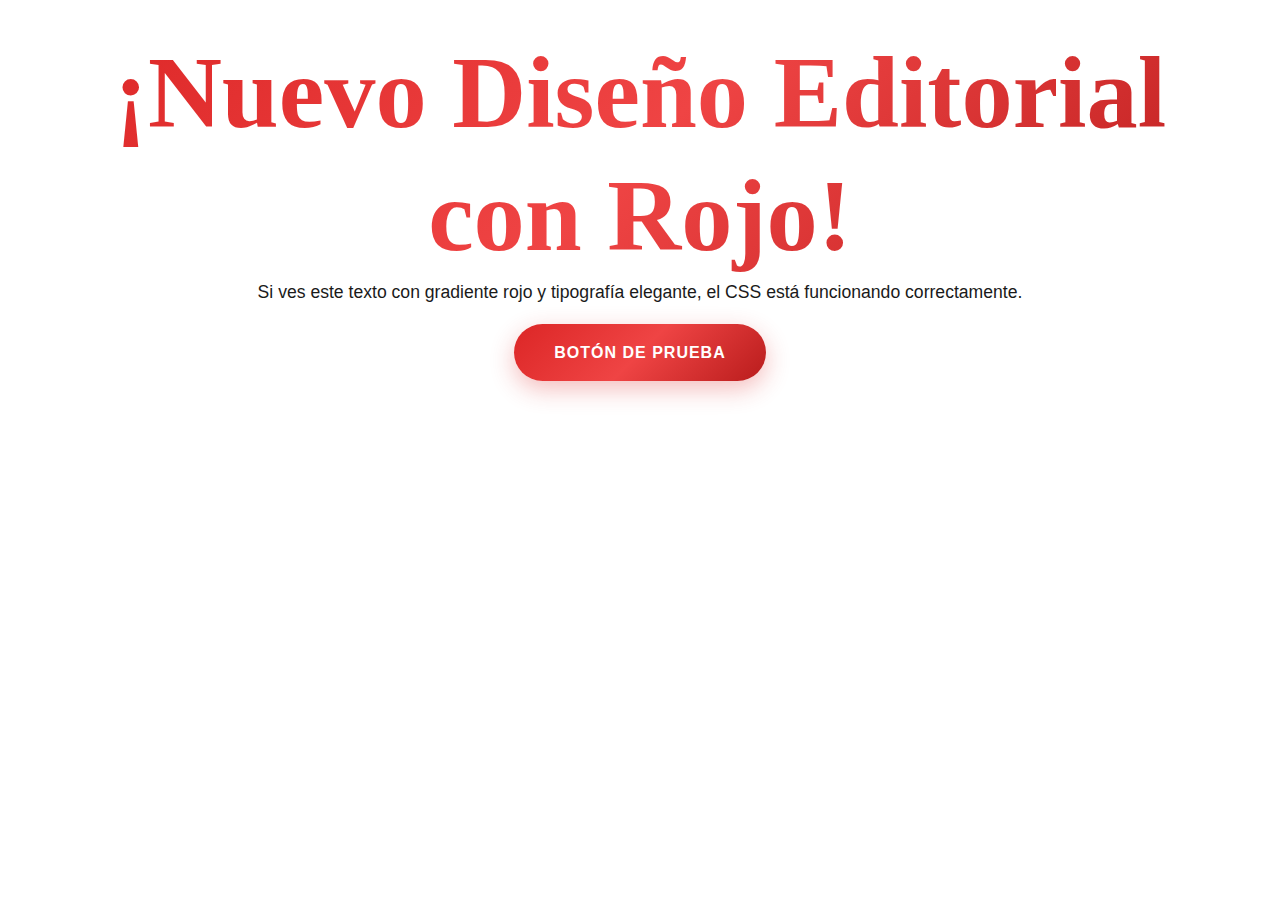
<file: test.html>
<!DOCTYPE html>
<html lang="es">
<head>
    <meta charset="UTF-8">
    <meta name="viewport" content="width=device-width, initial-scale=1.0">
    <title>Test - Nuevo Diseño</title>
    <link rel="stylesheet" href="styles.css">
</head>
<body>
    <div style="padding: 2rem; text-align: center;">
        <h1 style="background: linear-gradient(135deg, #dc2626 0%, #ef4444 50%, #b91c1c 100%); -webkit-background-clip: text; -webkit-text-fill-color: transparent; background-clip: text;">¡Nuevo Diseño Editorial con Rojo!</h1>
        <p>Si ves este texto con gradiente rojo y tipografía elegante, el CSS está funcionando correctamente.</p>
        <div class="btn-primary" style="display: inline-block; margin: 1rem;">Botón de Prueba</div>
    </div>
</body>
</html>
</file>
<file: styles.css>
/* ===== RESET Y BASE ===== */
* {
    margin: 0;
    padding: 0;
    box-sizing: border-box;
}

html {
    scroll-behavior: smooth;
}

body {
    font-family: 'Inter', sans-serif;
    line-height: 1.6;
    color: var(--text-primary);
    background-color: var(--bg-primary);
    overflow-x: hidden;
    -webkit-font-smoothing: antialiased;
    -moz-osx-font-smoothing: grayscale;
    text-rendering: optimizeLegibility;
    transition: all 0.3s ease;
}

/* ===== TIPOGRAFÍA ===== */
h1, h2, h3, h4, h5, h6 {
    font-family: 'Playfair Display', serif;
    font-weight: 700;
    line-height: 1.2;
}

h1 {
    font-size: clamp(3rem, 8vw, 8rem);
    font-weight: 900;
}

h2 {
    font-size: clamp(2rem, 5vw, 4rem);
}

h3 {
    font-size: clamp(1.5rem, 3vw, 2.5rem);
}

p {
    font-size: 1.1rem;
    line-height: 1.7;
}

/* ===== VARIABLES DE COLOR ===== */
:root {
    --accent-red: #dc2626;
    --accent-red-light: #ef4444;
    --accent-red-dark: #b91c1c;
    --accent-gradient: linear-gradient(135deg, #dc2626 0%, #ef4444 50%, #b91c1c 100%);
    --accent-gradient-hover: linear-gradient(135deg, #b91c1c 0%, #dc2626 50%, #ef4444 100%);
    
    /* Tema Claro */
    --bg-primary: #ffffff;
    --bg-secondary: #fafafa;
    --bg-tertiary: #f8f9fa;
    --text-primary: #1a1a1a;
    --text-secondary: #4a5568;
    --text-muted: #666;
    --border-color: rgba(0, 0, 0, 0.1);
    --shadow-color: rgba(0, 0, 0, 0.1);
    --nav-bg: rgba(255, 255, 255, 0.95);
    --card-bg: rgba(255, 255, 255, 0.95);
    --overlay-bg: rgba(0, 0, 0, 0.9);
}

/* ===== TEMA OSCURO COMPLETO ===== */

/* Tema Oscuro - Variables */
[data-theme="dark"] {
    --bg-primary: #0f0f0f;
    --bg-secondary: #1a1a1a;
    --bg-tertiary: #2a2a2a;
    --text-primary: #ffffff;
    --text-secondary: #e2e8f0;
    --text-muted: #a0aec0;
    --border-color: rgba(255, 255, 255, 0.1);
    --shadow-color: rgba(0, 0, 0, 0.3);
    --nav-bg: rgba(15, 15, 15, 0.95);
    --card-bg: rgba(26, 26, 26, 0.95);
    --overlay-bg: rgba(0, 0, 0, 0.95);
}

/* Tema Oscuro - Elementos Base */
[data-theme="dark"] body {
    background-color: var(--bg-primary);
    color: var(--text-primary);
}

[data-theme="dark"] .magazine-section {
    background-color: var(--bg-primary);
}

[data-theme="dark"] .section-container {
    background-color: var(--bg-primary);
}

/* Tema Oscuro - Navegación */
[data-theme="dark"] .nav-magazine {
    background: var(--nav-bg);
    border-bottom-color: var(--border-color);
}

[data-theme="dark"] .nav-menu {
    background: var(--nav-bg);
    border-top-color: var(--border-color);
}

[data-theme="dark"] .nav-link {
    color: var(--text-primary);
    border-bottom-color: var(--border-color);
}

[data-theme="dark"] .nav-toggle {
    background: var(--bg-secondary);
    border-color: var(--border-color);
}

[data-theme="dark"] .nav-toggle span {
    background: var(--text-primary);
}

[data-theme="dark"] .theme-toggle {
    background: var(--bg-secondary);
    border-color: var(--border-color);
}

/* Tema Oscuro - Portada */
[data-theme="dark"] .magazine-cover {
    background: var(--bg-primary);
}

[data-theme="dark"] .cover-background {
    background: var(--bg-secondary);
}

[data-theme="dark"] .cover-overlay {
    background: rgba(15, 15, 15, 0.8);
}

[data-theme="dark"] .cover-title {
    color: var(--text-primary);
}

[data-theme="dark"] .cover-subtitle {
    color: var(--text-secondary);
}

[data-theme="dark"] .cover-description {
    color: var(--text-secondary);
}

/* Tema Oscuro - Secciones */
[data-theme="dark"] .section-title {
    color: var(--text-primary);
}

[data-theme="dark"] .section-number {
    color: var(--accent-red);
}

/* Tema Oscuro - Biografía */
[data-theme="dark"] .bio-hero-content {
    background-color: var(--bg-primary);
}

[data-theme="dark"] .bio-hero-name {
    color: var(--text-primary);
}

[data-theme="dark"] .bio-hero-subtitle {
    color: var(--text-secondary);
}

[data-theme="dark"] .bio-hero-text {
    color: var(--text-secondary);
}

[data-theme="dark"] .bio-detail-item {
    background: var(--bg-secondary);
    border-color: var(--border-color);
}

[data-theme="dark"] .detail-content h4 {
    color: var(--text-primary);
}

[data-theme="dark"] .detail-content p {
    color: var(--text-secondary);
}

[data-theme="dark"] .stat-card {
    background: var(--bg-secondary);
    border-color: var(--border-color);
}

[data-theme="dark"] .stat-card .stat-label {
    color: var(--text-secondary);
}

[data-theme="dark"] .timeline-item {
    background: var(--bg-secondary);
    border-color: var(--border-color);
}

[data-theme="dark"] .timeline-content h4 {
    color: var(--text-primary);
}

[data-theme="dark"] .timeline-content p {
    color: var(--text-secondary);
}

/* Tema Oscuro - Filmografía */
[data-theme="dark"] .film-item {
    background: var(--bg-secondary);
    border-color: var(--border-color);
}

[data-theme="dark"] .film-info {
    background: var(--bg-secondary);
}

[data-theme="dark"] .film-title {
    color: var(--text-primary);
}

[data-theme="dark"] .film-role {
    color: var(--text-secondary);
}

[data-theme="dark"] .film-year {
    color: var(--text-secondary);
}

[data-theme="dark"] .film-platform {
    color: var(--text-secondary);
}

[data-theme="dark"] .film-episodes {
    color: var(--text-secondary);
}

[data-theme="dark"] .film-description {
    color: var(--text-secondary);
}

[data-theme="dark"] .film-image-placeholder {
    background: var(--bg-secondary);
    border-color: var(--border-color);
}

[data-theme="dark"] .placeholder-text {
    color: var(--text-secondary);
}

[data-theme="dark"] .placeholder-subtitle {
    color: var(--text-muted);
}

/* Tema Oscuro - Demo Reel */
[data-theme="dark"] .video-placeholder {
    background: var(--bg-secondary);
    border-color: var(--border-color);
}

[data-theme="dark"] .video-title {
    color: var(--text-primary);
}

[data-theme="dark"] .video-description {
    color: var(--text-secondary);
}

[data-theme="dark"] .video-item h4 {
    color: var(--text-primary);
}

[data-theme="dark"] .video-item p {
    color: var(--text-secondary);
}

/* Tema Oscuro - Galería */
[data-theme="dark"] .carousel-container {
    background: var(--bg-secondary);
    border-color: var(--border-color);
}

[data-theme="dark"] .carousel-counter {
    color: var(--text-secondary);
}

[data-theme="dark"] .dot {
    background: var(--border-color);
}

[data-theme="dark"] .dot:hover {
    background: var(--accent-red-light);
}

[data-theme="dark"] .dot.active {
    background: var(--accent-red);
}

/* Tema Oscuro - Descargables */
[data-theme="dark"] .download-item {
    background: var(--bg-secondary);
    border-color: var(--border-color);
}

[data-theme="dark"] .download-item h3 {
    color: var(--text-primary);
}

[data-theme="dark"] .download-item p {
    color: var(--text-secondary);
}

[data-theme="dark"] .download-icon {
    background: var(--accent-gradient);
    color: white;
}

/* Tema Oscuro - Prensa */
[data-theme="dark"] .quote-item {
    background: var(--bg-secondary);
    border-color: var(--border-color);
}

[data-theme="dark"] .quote-item blockquote {
    color: var(--text-primary);
}

[data-theme="dark"] .quote-item cite {
    color: var(--text-secondary);
}

[data-theme="dark"] .award-item {
    background: var(--bg-secondary);
    border-color: var(--border-color);
}

[data-theme="dark"] .award-title {
    color: var(--text-primary);
}

[data-theme="dark"] .award-event {
    color: var(--text-secondary);
}

[data-theme="dark"] .award-project {
    color: var(--text-secondary);
}

/* Tema Oscuro - Contacto */
[data-theme="dark"] .contact-item {
    background: var(--bg-secondary);
    border-color: var(--border-color);
}

[data-theme="dark"] .contact-item h3 {
    color: var(--text-primary);
}

[data-theme="dark"] .contact-info p {
    color: var(--text-secondary);
}

[data-theme="dark"] .contact-info a {
    color: var(--accent-red);
}

[data-theme="dark"] .contact-info a:hover {
    color: var(--accent-red-dark);
    background: rgba(220, 38, 38, 0.1);
}

[data-theme="dark"] .social-link {
    background: var(--bg-secondary);
    border-color: var(--border-color);
    color: var(--text-primary);
}

[data-theme="dark"] .social-link:hover {
    background: var(--accent-red);
    color: white;
}

/* Tema Oscuro - Footer */
[data-theme="dark"] .magazine-footer {
    background: var(--bg-secondary);
    border-top-color: var(--border-color);
}

[data-theme="dark"] .footer-content p {
    color: var(--text-secondary);
}

[data-theme="dark"] .mvgn-link {
    color: var(--accent-red);
}

[data-theme="dark"] .mvgn-link:hover {
    color: var(--accent-red-dark);
}

/* Tema Oscuro - Botones */
[data-theme="dark"] .btn-primary {
    background: var(--accent-red);
    color: white;
    border-color: var(--accent-red);
}

[data-theme="dark"] .btn-primary:hover {
    background: var(--accent-red-dark);
    border-color: var(--accent-red-dark);
}

[data-theme="dark"] .btn-secondary {
    background: transparent;
    color: var(--text-primary);
    border-color: var(--border-color);
}

[data-theme="dark"] .btn-secondary:hover {
    background: var(--bg-secondary);
    border-color: var(--accent-red);
}

[data-theme="dark"] .download-btn {
    background: var(--accent-red);
    color: white;
    border-color: var(--accent-red);
}

[data-theme="dark"] .download-btn:hover {
    background: var(--accent-red-dark);
    border-color: var(--accent-red-dark);
}

/* Tema Oscuro - Enlaces */
[data-theme="dark"] .film-link {
    background: var(--bg-secondary);
    border-color: var(--border-color);
    color: var(--text-primary);
}

[data-theme="dark"] .film-link:hover {
    background: var(--accent-red);
    color: white;
}

/* Tema Oscuro - Overlays y Efectos */
[data-theme="dark"] .bio-hero-overlay {
    background: rgba(15, 15, 15, 0.3);
}

[data-theme="dark"] .film-overlay {
    background: rgba(15, 15, 15, 0.7);
}

[data-theme="dark"] .parallax-overlay {
    background: rgba(15, 15, 15, 0.9);
}

/* Tema Oscuro - Sombras */
[data-theme="dark"] .magazine-section::before,
[data-theme="dark"] .magazine-section::after {
    background: var(--shadow-color);
}

/* Tema Oscuro - Transiciones */
[data-theme="dark"] * {
    transition: background-color 0.3s ease, color 0.3s ease, border-color 0.3s ease;
}

/* ===== PARALLAX BASE ===== */
.parallax-section {
    position: relative;
    overflow: hidden;
}

.parallax-bg {
    position: absolute;
    top: 0;
    left: 0;
    width: 100%;
    height: 120%;
    background-size: cover;
    background-position: center;
    background-attachment: fixed;
    z-index: -1;
    transform: translateZ(0);
}

.parallax-content {
    position: relative;
    z-index: 2;
}

.parallax-overlay {
    position: absolute;
    top: 0;
    left: 0;
    width: 100%;
    height: 100%;
    background: rgba(255, 255, 255, 0.9);
    z-index: 1;
}

.parallax-dark-overlay {
    position: absolute;
    top: 0;
    left: 0;
    width: 100%;
    height: 100%;
    background: rgba(26, 26, 26, 0.8);
    z-index: 1;
}

/* ===== NAVEGACIÓN ===== */
.nav-magazine {
    position: fixed;
    top: 0;
    left: 0;
    right: 0;
    z-index: 1000;
    background: var(--nav-bg);
    backdrop-filter: blur(20px);
    border-bottom: 1px solid var(--border-color);
    transition: all 0.3s ease;
}

.nav-container {
    max-width: 1400px;
    margin: 0 auto;
    padding: 1rem 2rem;
    display: flex;
    justify-content: space-between;
    align-items: center;
}

.nav-logo .logo-text {
    font-family: 'Space Grotesk', sans-serif;
    font-size: 1.5rem;
    font-weight: 700;
    color: var(--text-primary);
    text-decoration: none;
}

.nav-menu {
    display: flex;
    gap: 2rem;
    align-items: center;
}

/* Menú móvil */
@media (max-width: 768px) {
    .nav-menu {
        position: fixed;
        top: 100%;
        left: 0;
        right: 0;
        background: rgba(255, 255, 255, 0.98);
        backdrop-filter: blur(20px);
        flex-direction: column;
        gap: 0;
        padding: 2rem 0;
        box-shadow: 0 10px 30px rgba(0, 0, 0, 0.1);
        transform: translateY(-100%);
        opacity: 0;
        visibility: hidden;
        transition: all 0.3s ease;
        border-top: 1px solid rgba(0, 0, 0, 0.1);
    }
    
    .nav-menu.active {
        transform: translateY(0);
        opacity: 1;
        visibility: visible;
    }
    
    .nav-link {
        width: 100%;
        padding: 1rem 2rem;
        text-align: center;
        border-bottom: 1px solid rgba(0, 0, 0, 0.05);
        font-size: 1.1rem;
    }
    
    .nav-link:last-child {
        border-bottom: none;
    }
    
    .nav-link:hover {
        background: rgba(220, 38, 38, 0.05);
    }
}

.nav-link {
    font-family: 'Space Grotesk', sans-serif;
    font-size: 0.9rem;
    font-weight: 500;
    text-decoration: none;
    color: var(--text-primary);
    text-transform: uppercase;
    letter-spacing: 0.5px;
    transition: all 0.3s ease;
    position: relative;
}

.nav-link:hover {
    color: var(--accent-red);
}

.nav-link::after {
    content: '';
    position: absolute;
    bottom: -5px;
    left: 0;
    width: 0;
    height: 2px;
    background: var(--accent-gradient);
    transition: width 0.3s ease;
}

.nav-link:hover::after {
    width: 100%;
}

.nav-toggle {
    display: none;
    flex-direction: column;
    cursor: pointer;
    gap: 4px;
    padding: 0.5rem;
    border-radius: 4px;
    transition: background 0.3s ease;
}

.nav-toggle:hover {
    background: rgba(0, 0, 0, 0.05);
}

.nav-toggle span {
    width: 25px;
    height: 3px;
    background: var(--text-primary);
    transition: all 0.3s ease;
    border-radius: 2px;
}

.nav-toggle.active span:nth-child(1) {
    transform: rotate(45deg) translate(5px, 5px);
}

.nav-toggle.active span:nth-child(2) {
    opacity: 0;
}

.nav-toggle.active span:nth-child(3) {
    transform: rotate(-45deg) translate(7px, -6px);
}

/* ===== BOTÓN DE TEMA ===== */
.theme-toggle {
    background: none;
    border: none;
    cursor: pointer;
    width: 40px;
    height: 40px;
    border-radius: 50%;
    display: flex;
    align-items: center;
    justify-content: center;
    transition: all 0.3s ease;
    position: relative;
    overflow: hidden;
    background: var(--card-bg);
    border: 2px solid var(--border-color);
    box-shadow: 0 2px 10px var(--shadow-color);
}

.theme-toggle:hover {
    transform: translateY(-2px);
    box-shadow: 0 4px 20px var(--shadow-color);
    background: var(--bg-tertiary);
}

.theme-toggle:active {
    transform: translateY(0);
}

.theme-icon {
    width: 20px;
    height: 20px;
    color: var(--text-primary);
    transition: all 0.3s ease;
    position: absolute;
}

.sun-icon {
    opacity: 1;
    transform: rotate(0deg);
}

.moon-icon {
    opacity: 0;
    transform: rotate(-90deg);
}

/* Tema oscuro activo */
[data-theme="dark"] .sun-icon {
    opacity: 0;
    transform: rotate(90deg);
}

[data-theme="dark"] .moon-icon {
    opacity: 1;
    transform: rotate(0deg);
}

/* Responsive para el botón de tema */
@media (max-width: 768px) {
    .theme-toggle {
        position: fixed;
        top: 1rem;
        right: 1rem;
        z-index: 1001;
        width: 44px;
        height: 44px;
    }
}

/* ===== PORTADA REDISEÑADA ===== */

/* Portada Principal - Diseño Moderno */
.magazine-cover {
    position: relative;
    min-height: 100vh;
    background: linear-gradient(135deg, var(--bg-primary) 0%, var(--bg-secondary) 100%);
    overflow: hidden;
    display: flex;
    align-items: center;
    justify-content: center;
}

/* Fondo Dinámico con Patrón */
.cover-background {
    position: absolute;
    top: 0;
    left: 0;
    width: 100%;
    height: 100%;
    background: 
        radial-gradient(circle at 20% 80%, rgba(220, 38, 38, 0.1) 0%, transparent 50%),
        radial-gradient(circle at 80% 20%, rgba(220, 38, 38, 0.05) 0%, transparent 50%),
        linear-gradient(135deg, var(--bg-primary) 0%, var(--bg-secondary) 100%);
    z-index: 1;
}

/* Overlay con Efecto de Profundidad */
.cover-overlay {
    position: absolute;
    top: 0;
    left: 0;
    width: 100%;
    height: 100%;
    background: 
        linear-gradient(45deg, transparent 30%, rgba(220, 38, 38, 0.03) 50%, transparent 70%),
        linear-gradient(-45deg, transparent 30%, rgba(220, 38, 38, 0.02) 50%, transparent 70%);
    z-index: 2;
    animation: overlayShift 20s ease-in-out infinite;
}

@keyframes overlayShift {
    0%, 100% { transform: translateX(0) translateY(0); }
    25% { transform: translateX(-10px) translateY(-5px); }
    50% { transform: translateX(5px) translateY(-10px); }
    75% { transform: translateX(-5px) translateY(5px); }
}

/* Contenido Principal */
.cover-content {
    position: relative;
    z-index: 10;
    width: 100%;
    max-width: 1400px;
    margin: 0 auto;
    padding: 2rem;
    display: flex;
    align-items: center;
    justify-content: space-between;
    gap: 4rem;
}

/* Grid de Contenido Mejorado */
.cover-grid {
    display: grid;
    grid-template-columns: 1fr 1fr;
    gap: 4rem;
    align-items: center;
    width: 100%;
}

/* Lado Izquierdo - Información */
.cover-left {
    display: flex;
    flex-direction: column;
    gap: 2.5rem;
    position: relative;
    justify-content: center;
    min-height: 60vh;
    padding-top: 2rem;
}

/* Título Principal Rediseñado */
.cover-title {
    font-family: 'Playfair Display', serif;
    font-weight: 900;
    line-height: 0.9;
    margin-bottom: 2rem;
    position: relative;
    text-align: left;
}

.title-line {
    display: block;
    font-size: clamp(3.5rem, 8vw, 6rem);
    color: var(--text-primary);
    position: relative;
    overflow: hidden;
    margin: 0;
    padding: 0;
}

.title-line:nth-child(1) {
    animation: slideInLeft 1.2s ease-out 0.3s both;
}

.title-line:nth-child(2) {
    animation: slideInLeft 1.2s ease-out 0.6s both;
    color: var(--accent-red);
    margin-left: 0;
}

@keyframes slideInLeft {
    from {
        transform: translateX(-100%);
        opacity: 0;
    }
    to {
        transform: translateX(0);
        opacity: 1;
    }
}

/* Subtítulo Mejorado */
.cover-subtitle {
    font-family: 'Space Grotesk', sans-serif;
    font-size: clamp(1.2rem, 2.5vw, 1.8rem);
    font-weight: 500;
    color: var(--text-secondary);
    margin-bottom: 2rem;
    position: relative;
    animation: fadeInUp 1s ease-out 0.9s both;
}

@keyframes fadeInUp {
    from {
        transform: translateY(30px);
        opacity: 0;
    }
    to {
        transform: translateY(0);
        opacity: 1;
    }
}

/* Descripción Rediseñada */
.cover-description {
    max-width: 500px;
    margin-bottom: 3rem;
    animation: fadeInUp 1s ease-out 1.2s both;
}

.cover-description p {
    font-size: 1.1rem;
    line-height: 1.8;
    color: var(--text-secondary);
    font-weight: 400;
    position: relative;
    padding-left: 2rem;
}

.cover-description p::before {
    content: '';
    position: absolute;
    left: 0;
    top: 0.5rem;
    width: 3px;
    height: calc(100% - 1rem);
    background: var(--accent-red);
    border-radius: 2px;
}

/* Acciones Mejoradas */
.cover-actions {
    display: flex;
    gap: 1.5rem;
    animation: fadeInUp 1s ease-out 1.5s both;
}

.btn-primary, .btn-secondary {
    padding: 1rem 2.5rem;
    font-family: 'Space Grotesk', sans-serif;
    font-size: 1rem;
    font-weight: 600;
    text-transform: uppercase;
    letter-spacing: 1px;
    border-radius: 50px;
    text-decoration: none;
    transition: all 0.3s ease;
    position: relative;
    overflow: hidden;
    display: inline-flex;
    align-items: center;
    gap: 0.5rem;
}

.btn-primary {
    background: var(--accent-gradient);
    color: white;
    border: none;
    box-shadow: 0 8px 25px rgba(220, 38, 38, 0.3);
}

.btn-primary::before {
    content: '';
    position: absolute;
    top: 0;
    left: -100%;
    width: 100%;
    height: 100%;
    background: linear-gradient(90deg, transparent, rgba(255, 255, 255, 0.2), transparent);
    transition: left 0.5s ease;
}

.btn-primary:hover::before {
    left: 100%;
}

.btn-primary:hover {
    transform: translateY(-3px);
    box-shadow: 0 12px 35px rgba(220, 38, 38, 0.4);
}

.btn-secondary {
    background: transparent;
    color: var(--text-primary);
    border: 2px solid var(--border-color);
    position: relative;
}

.btn-secondary::before {
    content: '';
    position: absolute;
    top: 0;
    left: 0;
    width: 0;
    height: 100%;
    background: var(--accent-red);
    transition: width 0.3s ease;
    z-index: -1;
}

.btn-secondary:hover::before {
    width: 100%;
}

.btn-secondary:hover {
    color: white;
    border-color: var(--accent-red);
    transform: translateY(-3px);
    box-shadow: 0 8px 25px rgba(220, 38, 38, 0.2);
}

/* Lado Derecho - Imagen */
.cover-right {
    display: flex;
    justify-content: center;
    align-items: center;
    position: relative;
}

.cover-image {
    position: relative;
    width: 400px;
    height: 500px;
    border-radius: 20px;
    overflow: hidden;
    box-shadow: 
        0 20px 40px rgba(0, 0, 0, 0.3),
        0 0 0 1px rgba(220, 38, 38, 0.1);
    animation: imageFloat 1s ease-out 1.8s both;
}

@keyframes imageFloat {
    from {
        transform: translateY(50px) scale(0.9);
        opacity: 0;
    }
    to {
        transform: translateY(0) scale(1);
        opacity: 1;
    }
}

.cover-photo {
    width: 100%;
    height: 100%;
    object-fit: cover;
    transition: transform 0.5s ease;
}

.cover-image:hover .cover-photo {
    transform: scale(1.05);
}

/* Efectos Decorativos */
.cover-image::before {
    content: '';
    position: absolute;
    top: -10px;
    left: -10px;
    right: -10px;
    bottom: -10px;
    background: linear-gradient(45deg, var(--accent-red), transparent, var(--accent-red));
    border-radius: 25px;
    z-index: -1;
    opacity: 0.3;
    animation: borderGlow 3s ease-in-out infinite;
}

@keyframes borderGlow {
    0%, 100% { opacity: 0.3; }
    50% { opacity: 0.6; }
}

/* Elementos Flotantes Decorativos */
.cover-left::before {
    content: '';
    position: absolute;
    top: -50px;
    right: -50px;
    width: 100px;
    height: 100px;
    background: radial-gradient(circle, rgba(220, 38, 38, 0.1) 0%, transparent 70%);
    border-radius: 50%;
    animation: float 6s ease-in-out infinite;
}

.cover-right::after {
    content: '';
    position: absolute;
    bottom: -30px;
    left: -30px;
    width: 60px;
    height: 60px;
    background: radial-gradient(circle, rgba(220, 38, 38, 0.08) 0%, transparent 70%);
    border-radius: 50%;
    animation: float 8s ease-in-out infinite reverse;
}

@keyframes float {
    0%, 100% { transform: translateY(0px) rotate(0deg); }
    50% { transform: translateY(-20px) rotate(180deg); }
}

/* ===== SECCIONES DE REVISTA ===== */
.magazine-section {
    padding: 8rem 0;
    position: relative;
}

.section-container {
    max-width: 1400px;
    margin: 0 auto;
    padding: 0 2rem;
}

.section-header {
    display: flex;
    align-items: center;
    gap: 2rem;
    margin-bottom: 4rem;
}

.section-number {
    font-family: 'Space Grotesk', sans-serif;
    font-size: 4rem;
    font-weight: 900;
    background: var(--accent-gradient);
    -webkit-background-clip: text;
    -webkit-text-fill-color: transparent;
    background-clip: text;
    opacity: 0.6;
    line-height: 1;
}

.section-title {
    font-size: 3rem;
    color: var(--text-primary);
    position: relative;
}

.section-title::after {
    content: '';
    position: absolute;
    bottom: -10px;
    left: 0;
    width: 100%;
    height: 3px;
    background: var(--accent-gradient);
    border-radius: 2px;
}

/* ===== BIOGRAFÍA ===== */
.bio-section {
    background: var(--bg-secondary);
    position: relative;
    overflow: hidden;
}

.bio-section::before {
    content: '';
    position: absolute;
    top: 0;
    left: 0;
    width: 100%;
    height: 100%;
    background: 
        radial-gradient(circle at 20% 80%, rgba(220, 38, 38, 0.03) 0%, transparent 50%),
        radial-gradient(circle at 80% 20%, rgba(220, 38, 38, 0.03) 0%, transparent 50%);
    pointer-events: none;
    z-index: 0;
}

.bio-section .section-container {
    position: relative;
    z-index: 1;
}

/* Biografía - Nuevo Diseño */
.bio-hero {
    display: grid;
    grid-template-columns: 1fr 1fr;
    gap: 4rem;
    margin: 3rem 0;
    align-items: center;
    min-height: 500px;
}

.bio-hero-image {
    position: relative;
    border-radius: 20px;
    overflow: hidden;
    box-shadow: 0 25px 50px rgba(0, 0, 0, 0.2);
    transition: all 0.4s ease;
}

.bio-hero-image:hover {
    transform: scale(1.02);
    box-shadow: 0 35px 70px rgba(0, 0, 0, 0.25);
}

.bio-hero-photo {
    width: 100%;
    height: 500px;
    object-fit: cover;
    object-position: center top;
}

.bio-hero-overlay {
    position: absolute;
    top: 0;
    left: 0;
    right: 0;
    bottom: 0;
    background: linear-gradient(45deg, rgba(220, 38, 38, 0.1), rgba(239, 68, 68, 0.05));
    pointer-events: none;
}

.bio-hero-content {
    padding: 2rem 0;
}

.bio-hero-name {
    font-family: 'Playfair Display', serif;
    font-size: 3rem;
    font-weight: 700;
    color: #1a1a1a;
    margin-bottom: 0.5rem;
    line-height: 1.1;
}

.bio-hero-subtitle {
    font-family: 'Space Grotesk', sans-serif;
    font-size: 1.1rem;
    color: var(--accent-red);
    font-weight: 600;
    text-transform: uppercase;
    letter-spacing: 1px;
    margin-bottom: 1.5rem;
}

.bio-hero-text {
    font-size: 1.2rem;
    line-height: 1.8;
    color: #4a5568;
    margin-bottom: 0;
}

.bio-details {
    margin: 4rem 0;
}

.bio-details-grid {
    display: grid;
    grid-template-columns: repeat(auto-fit, minmax(280px, 1fr));
    gap: 2rem;
}

.bio-detail-item {
    background: linear-gradient(135deg, rgba(255, 255, 255, 0.95) 0%, rgba(248, 250, 252, 0.95) 100%);
    padding: 2rem;
    border-radius: 16px;
    box-shadow: 0 8px 32px rgba(0, 0, 0, 0.08);
    backdrop-filter: blur(10px);
    border: 1px solid rgba(255, 255, 255, 0.2);
    transition: all 0.3s ease;
    display: flex;
    align-items: flex-start;
    gap: 1.5rem;
}

.bio-detail-item:hover {
    transform: translateY(-5px);
    box-shadow: 0 15px 40px rgba(0, 0, 0, 0.12);
}

.detail-icon {
    width: 48px;
    height: 48px;
    flex-shrink: 0;
    margin-top: 0.25rem;
    display: flex;
    align-items: center;
    justify-content: center;
    background: linear-gradient(135deg, rgba(220, 38, 38, 0.1) 0%, rgba(239, 68, 68, 0.05) 100%);
    border-radius: 12px;
    border: 2px solid rgba(220, 38, 38, 0.2);
    transition: all 0.3s ease;
}

.detail-icon svg {
    width: 24px;
    height: 24px;
    color: var(--accent-red);
    transition: all 0.3s ease;
}

.bio-detail-item:hover .detail-icon {
    background: linear-gradient(135deg, rgba(220, 38, 38, 0.2) 0%, rgba(239, 68, 68, 0.1) 100%);
    border-color: rgba(220, 38, 38, 0.4);
    transform: translateY(-2px);
}

.bio-detail-item:hover .detail-icon svg {
    transform: scale(1.1);
}

.detail-content h4 {
    font-family: 'Space Grotesk', sans-serif;
    font-size: 1.2rem;
    font-weight: 600;
    color: var(--text-primary);
    margin-bottom: 0.75rem;
}

.detail-content p {
    font-size: 1rem;
    line-height: 1.6;
    color: var(--text-secondary);
    margin: 0;
}

.bio-stats {
    margin: 4rem 0;
}

.bio-stats-container {
    display: grid;
    grid-template-columns: repeat(4, 1fr);
    gap: 1.5rem;
}

.stat-card {
    background: var(--card-bg);
    padding: 2rem 1.5rem;
    border-radius: 16px;
    text-align: center;
    box-shadow: 0 8px 25px var(--shadow-color);
    transition: all 0.3s ease;
    border: 2px solid var(--border-color);
}

.stat-card:hover {
    transform: translateY(-3px);
    box-shadow: 0 15px 35px rgba(220, 38, 38, 0.25);
    border-color: rgba(220, 38, 38, 0.3);
}

.stat-card .stat-number {
    display: block;
    font-family: 'Space Grotesk', sans-serif;
    font-size: 2.5rem;
    font-weight: 700;
    margin-bottom: 0.5rem;
    color: var(--accent-red);
}

.stat-card .stat-label {
    font-size: 0.9rem;
    font-weight: 500;
    text-transform: uppercase;
    letter-spacing: 0.5px;
    color: var(--text-secondary);
}

.bio-timeline {
    margin-top: 4rem;
}

.timeline-title {
    text-align: center;
    margin-bottom: 3rem;
    font-size: 2rem;
}

.timeline-grid {
    display: grid;
    gap: 2rem;
    max-width: 800px;
    margin: 0 auto;
}

.timeline-item {
    display: grid;
    grid-template-columns: auto 1fr;
    gap: 2rem;
    align-items: start;
}

.timeline-marker {
    width: 20px;
    height: 20px;
    background: var(--accent-gradient);
    border-radius: 50%;
    position: relative;
    margin-top: 0.5rem;
    box-shadow: 0 4px 15px rgba(220, 38, 38, 0.3);
}

.timeline-marker::before {
    content: '';
    position: absolute;
    top: 30px;
    left: 50%;
    transform: translateX(-50%);
    width: 2px;
    height: 100px;
    background: var(--accent-gradient);
    opacity: 0.3;
}

.timeline-item:last-child .timeline-marker::before {
    display: none;
}

.timeline-content h4 {
    font-size: 1.3rem;
    margin-bottom: 1rem;
    color: #1a1a1a;
}

.timeline-content p {
    color: #666;
    line-height: 1.7;
}

/* ===== FILMOGRAFÍA ===== */
.filmography-section {
    background: var(--bg-primary);
    position: relative;
    overflow: hidden;
}

.filmography-section::before {
    content: '';
    position: absolute;
    top: 0;
    left: 0;
    width: 100%;
    height: 100%;
    background: 
        linear-gradient(45deg, transparent 30%, rgba(220, 38, 38, 0.02) 50%, transparent 70%);
    pointer-events: none;
    z-index: 0;
}

.filmography-section .section-container {
    position: relative;
    z-index: 1;
}

.filmography-grid {
    display: grid;
    grid-template-columns: repeat(auto-fit, minmax(350px, 1fr));
    gap: 3rem;
}

.film-item {
    background: var(--card-bg);
    border-radius: 12px;
    overflow: hidden;
    transition: all 0.3s ease;
    box-shadow: 0 4px 20px var(--shadow-color);
}

.film-item:hover {
    transform: translateY(-10px);
    box-shadow: 0 20px 40px rgba(0, 0, 0, 0.15);
}

.film-image {
    width: 100%;
    height: 250px;
    overflow: hidden;
    border-radius: 8px 8px 0 0;
    box-shadow: 0 4px 15px rgba(0, 0, 0, 0.1);
    position: relative;
    cursor: pointer;
}

.film-photo {
    width: 100%;
    height: 100%;
    object-fit: cover;
    object-position: center;
    transition: transform 0.3s ease;
    filter: brightness(1.1) contrast(1.1) saturate(1.05);
}

.film-overlay {
    position: absolute;
    top: 0;
    left: 0;
    right: 0;
    bottom: 0;
    background: linear-gradient(45deg, rgba(220, 38, 38, 0.85), rgba(239, 68, 68, 0.75));
    display: flex;
    justify-content: center;
    align-items: center;
    opacity: 0;
    transition: opacity 0.3s ease;
}

.film-item:hover .film-overlay {
    opacity: 1;
}

.film-item:hover .film-photo {
    transform: scale(1.05);
}

.imdb-rating {
    color: white;
    font-family: 'Space Grotesk', sans-serif;
    font-weight: 600;
    font-size: 1.1rem;
    text-shadow: 0 2px 8px rgba(0, 0, 0, 0.5);
}

.film-image-placeholder {
    width: 100%;
    height: 250px;
    background: linear-gradient(135deg, #f8f9fa 0%, #e9ecef 100%);
    display: flex;
    justify-content: center;
    align-items: center;
    border-radius: 8px 8px 0 0;
    box-shadow: 0 4px 15px rgba(0, 0, 0, 0.1);
}

.placeholder-text {
    font-family: 'Space Grotesk', sans-serif;
    font-size: 1rem;
    color: #666;
    text-align: center;
    font-weight: 500;
}

.film-info {
    padding: 2rem;
}

.film-title {
    font-size: 1.5rem;
    margin-bottom: 1rem;
    color: var(--text-primary);
}

.film-link {
    color: inherit;
    text-decoration: none;
    transition: color 0.3s ease;
}

.film-link:hover {
    color: var(--accent-red);
}

.film-role {
    font-family: 'Space Grotesk', sans-serif;
    font-size: 1rem;
    font-weight: 600;
    background: var(--accent-gradient);
    -webkit-background-clip: text;
    -webkit-text-fill-color: transparent;
    background-clip: text;
    margin-bottom: 0.5rem;
    text-transform: uppercase;
    letter-spacing: 1px;
}

.film-year {
    font-size: 0.9rem;
    color: var(--text-muted);
    margin-bottom: 0.5rem;
}

.film-platform {
    font-size: 0.9rem;
    color: var(--text-secondary);
    font-style: italic;
}

.film-episodes {
    font-size: 0.9rem;
    color: var(--text-muted);
    margin-bottom: 0.5rem;
    font-family: 'Space Grotesk', sans-serif;
    font-weight: 500;
}

.film-description {
    font-size: 0.95rem;
    color: var(--text-secondary);
    line-height: 1.6;
    margin-top: 0.5rem;
    font-style: italic;
}

/* ===== DEMO REEL ===== */
.demo-section {
    background: var(--bg-secondary);
    position: relative;
    overflow: hidden;
}

.demo-section::before {
    content: '';
    position: absolute;
    top: 0;
    left: 0;
    width: 100%;
    height: 100%;
    background: 
        radial-gradient(circle at 10% 90%, rgba(220, 38, 38, 0.03) 0%, transparent 50%),
        radial-gradient(circle at 90% 10%, rgba(220, 38, 38, 0.03) 0%, transparent 50%);
    pointer-events: none;
    z-index: 0;
}

.demo-section .section-container {
    position: relative;
    z-index: 1;
}

.demo-grid {
    display: grid;
    grid-template-columns: 2fr 1fr;
    gap: 3rem;
}

.demo-main {
    display: flex;
    flex-direction: column;
    gap: 1.5rem;
}

.video-placeholder {
    position: relative;
    background: linear-gradient(135deg, #f8f9fa 0%, #e9ecef 100%);
    border: 2px solid rgba(0, 0, 0, 0.1);
    display: flex;
    flex-direction: column;
    justify-content: center;
    align-items: center;
    cursor: pointer;
    transition: all 0.3s ease;
}

.video-placeholder:hover {
    transform: scale(1.02);
}

.main-video {
    width: 100%;
    height: 400px;
}

.play-button {
    position: absolute;
    top: 50%;
    left: 50%;
    transform: translate(-50%, -50%);
    width: 80px;
    height: 80px;
    background: var(--accent-gradient);
    border-radius: 50%;
    display: flex;
    justify-content: center;
    align-items: center;
    font-size: 2rem;
    color: white;
    transition: all 0.3s ease;
    box-shadow: 0 8px 25px rgba(220, 38, 38, 0.4);
}

.video-placeholder:hover .play-button {
    background: var(--accent-gradient-hover);
    transform: translate(-50%, -50%) scale(1.1);
    box-shadow: 0 12px 35px rgba(220, 38, 38, 0.6);
}

.video-title {
    font-size: 1.5rem;
    color: #1a1a1a;
}

.video-description {
    color: #666;
}

.demo-sidebar {
    display: flex;
    flex-direction: column;
    gap: 2rem;
}

.video-item {
    display: flex;
    flex-direction: column;
    gap: 1rem;
}

.video-placeholder.small {
    width: 100%;
    height: 150px;
}

.video-item h4 {
    font-size: 1.1rem;
    color: #1a1a1a;
}

.video-item p {
    font-size: 0.9rem;
    color: #666;
}

/* ===== GALERÍA ===== */
.gallery-section {
    background: white;
    position: relative;
    overflow: hidden;
}

.gallery-section::before {
    content: '';
    position: absolute;
    top: 0;
    left: 0;
    width: 100%;
    height: 100%;
    background: 
        linear-gradient(-45deg, transparent 30%, rgba(220, 38, 38, 0.02) 50%, transparent 70%);
    pointer-events: none;
    z-index: 0;
}

.gallery-section .section-container {
    position: relative;
    z-index: 1;
}

/* ===== GALERÍA CARRUSEL ===== */
.gallery-carousel {
    margin-top: 4rem;
    position: relative;
}

.carousel-container {
    position: relative;
    overflow: hidden;
    border-radius: 16px;
    box-shadow: 0 20px 40px rgba(0, 0, 0, 0.1);
}

.carousel-track {
    display: flex;
    transition: transform 0.5s cubic-bezier(0.4, 0, 0.2, 1);
}

.carousel-slide {
    flex: 0 0 100%;
    position: relative;
    aspect-ratio: 16/10;
    overflow: hidden;
    min-height: 500px;
}

.carousel-photo {
    width: 100%;
    height: 100%;
    object-fit: contain;
    object-position: center;
    transition: transform 0.3s ease;
}

.carousel-slide:hover .carousel-photo {
    transform: scale(1.05);
}

.carousel-controls {
    display: flex;
    align-items: center;
    justify-content: center;
    gap: 2rem;
    margin-top: 3rem;
}

.carousel-btn {
    width: 48px;
    height: 48px;
    border: none;
    border-radius: 50%;
    background: linear-gradient(135deg, var(--accent-red) 0%, var(--accent-red-light) 100%);
    color: white;
    cursor: pointer;
    display: flex;
    align-items: center;
    justify-content: center;
    transition: all 0.3s ease;
    box-shadow: 0 4px 15px rgba(220, 38, 38, 0.3);
}

.carousel-btn:hover {
    transform: translateY(-2px);
    box-shadow: 0 8px 25px rgba(220, 38, 38, 0.4);
    background: linear-gradient(135deg, var(--accent-red-dark) 0%, var(--accent-red) 100%);
}

.carousel-btn:disabled {
    opacity: 0.5;
    cursor: not-allowed;
    transform: none;
}

.carousel-btn svg {
    width: 20px;
    height: 20px;
}

.carousel-dots {
    display: flex;
    gap: 0.5rem;
    align-items: center;
}

.dot {
    width: 12px;
    height: 12px;
    border: none;
    border-radius: 50%;
    background: rgba(220, 38, 38, 0.3);
    cursor: pointer;
    transition: all 0.3s ease;
}

.dot:hover {
    background: rgba(220, 38, 38, 0.6);
    transform: scale(1.2);
}

.dot.active {
    background: var(--accent-red);
    transform: scale(1.3);
}

.carousel-counter {
    text-align: center;
    margin-top: 1rem;
    font-family: 'Space Grotesk', sans-serif;
    font-size: 0.9rem;
    font-weight: 500;
    color: #666;
    letter-spacing: 0.5px;
}

.current-slide {
    color: var(--accent-red);
    font-weight: 600;
}

/* ===== DESCARGABLES ===== */
.downloads-section {
    background: var(--bg-secondary);
    position: relative;
    overflow: hidden;
}

.downloads-section::before {
    content: '';
    position: absolute;
    top: 0;
    left: 0;
    width: 100%;
    height: 100%;
    background: 
        radial-gradient(circle at 30% 70%, rgba(220, 38, 38, 0.03) 0%, transparent 50%),
        radial-gradient(circle at 70% 30%, rgba(220, 38, 38, 0.03) 0%, transparent 50%);
    pointer-events: none;
    z-index: 0;
}

.downloads-section .section-container {
    position: relative;
    z-index: 1;
}

.downloads-grid {
    display: grid;
    grid-template-columns: repeat(auto-fit, minmax(300px, 1fr));
    gap: 2rem;
}

.download-item {
    background: var(--card-bg);
    padding: 2rem;
    border-radius: 12px;
    box-shadow: 0 4px 20px var(--shadow-color);
    transition: all 0.3s ease;
    text-align: center;
}

.download-item:hover {
    transform: translateY(-5px);
    box-shadow: 0 20px 40px rgba(0, 0, 0, 0.15);
}

.download-icon {
    width: 60px;
    height: 60px;
    background: var(--accent-gradient);
    border-radius: 50%;
    display: flex;
    justify-content: center;
    align-items: center;
    margin: 0 auto 1.5rem;
    color: white;
    box-shadow: 0 8px 25px rgba(220, 38, 38, 0.3);
}

.download-item h3 {
    font-size: 1.3rem;
    margin-bottom: 1rem;
    color: var(--text-primary);
}

.download-item p {
    color: var(--text-secondary);
    margin-bottom: 1.5rem;
}

.download-btn {
    display: inline-block;
    padding: 0.8rem 1.5rem;
    background: var(--text-primary);
    color: var(--bg-primary);
    text-decoration: none;
    font-family: 'Space Grotesk', sans-serif;
    font-size: 0.9rem;
    font-weight: 600;
    text-transform: uppercase;
    letter-spacing: 1px;
    border-radius: 6px;
    transition: all 0.3s ease;
}

.download-btn:hover {
    background: var(--accent-gradient);
    color: white;
    transform: translateY(-2px);
    box-shadow: 0 8px 25px rgba(220, 38, 38, 0.3);
}

/* ===== PRENSA ===== */
.press-section {
    background: var(--bg-primary);
    position: relative;
    overflow: hidden;
}

.press-section::before {
    content: '';
    position: absolute;
    top: 0;
    left: 0;
    width: 100%;
    height: 100%;
    background: 
        linear-gradient(45deg, transparent 30%, rgba(220, 38, 38, 0.02) 50%, transparent 70%);
    pointer-events: none;
    z-index: 0;
}

.press-section .section-container {
    position: relative;
    z-index: 1;
}

.press-layout {
    display: grid;
    grid-template-columns: 1fr 1fr;
    gap: 4rem;
}

.press-quotes h3,
.press-awards h3 {
    font-size: 1.8rem;
    margin-bottom: 2rem;
    color: #1a1a1a;
}

.quote-item {
    margin-bottom: 2rem;
    padding: 2rem;
    background: #fafafa;
    border-radius: 12px;
    border-left: 4px solid;
    border-image: var(--accent-gradient) 1;
}

.quote-item blockquote {
    font-size: 1.1rem;
    line-height: 1.7;
    color: #444;
    margin-bottom: 1rem;
    font-style: italic;
}

.quote-item cite {
    font-family: 'Space Grotesk', sans-serif;
    font-size: 0.9rem;
    background: var(--accent-gradient);
    -webkit-background-clip: text;
    -webkit-text-fill-color: transparent;
    background-clip: text;
    font-weight: 600;
}

.awards-list {
    display: flex;
    flex-direction: column;
    gap: 1.5rem;
}

.award-item {
    padding: 1.5rem;
    background: #fafafa;
    border-radius: 8px;
    border-left: 4px solid;
    border-image: var(--accent-gradient) 1;
}

.award-title {
    font-family: 'Space Grotesk', sans-serif;
    font-size: 1.1rem;
    font-weight: 700;
    color: #1a1a1a;
    margin-bottom: 0.5rem;
}

.award-event {
    font-size: 1rem;
    color: #666;
    margin-bottom: 0.5rem;
}

.award-project {
    font-size: 0.9rem;
    color: #999;
    font-style: italic;
}

/* ===== CONTACTO ===== */
.contact-section {
    background: var(--bg-secondary);
    position: relative;
    overflow: hidden;
}

.contact-section::before {
    content: '';
    position: absolute;
    top: 0;
    left: 0;
    width: 100%;
    height: 100%;
    background: 
        radial-gradient(circle at 20% 80%, rgba(220, 38, 38, 0.03) 0%, transparent 50%),
        radial-gradient(circle at 80% 20%, rgba(220, 38, 38, 0.03) 0%, transparent 50%);
    pointer-events: none;
    z-index: 0;
}

.contact-section .section-container {
    position: relative;
    z-index: 1;
}

.contact-grid {
    display: grid;
    grid-template-columns: repeat(auto-fit, minmax(300px, 1fr));
    gap: 2rem;
}

.contact-item {
    background: white;
    padding: 2rem;
    border-radius: 12px;
    box-shadow: 0 4px 20px rgba(0, 0, 0, 0.1);
}

.contact-item h3 {
        font-size: 1.3rem;
    margin-bottom: 1.5rem;
    color: var(--text-primary);
}

.contact-info p {
    margin-bottom: 0.8rem;
    color: var(--text-secondary);
}

.contact-info a {
    background: var(--accent-gradient);
    -webkit-background-clip: text;
    -webkit-text-fill-color: transparent;
    background-clip: text;
    text-decoration: none;
    transition: all 0.3s ease;
}

.contact-info a:hover {
    background: var(--accent-gradient-hover);
    -webkit-background-clip: text;
    -webkit-text-fill-color: transparent;
    background-clip: text;
}

.social-links {
        display: flex;
        flex-direction: column;
        gap: 1rem;
}

.social-link {
    display: inline-block;
    padding: 0.8rem 1rem;
    background: var(--text-primary);
    color: var(--bg-primary);
    text-decoration: none;
    font-family: 'Space Grotesk', sans-serif;
    font-size: 0.9rem;
    font-weight: 600;
    text-transform: uppercase;
    letter-spacing: 1px;
    border-radius: 6px;
    transition: all 0.3s ease;
        text-align: center;
    }
    
.social-link:hover {
    background: var(--accent-gradient);
    color: white;
    transform: translateY(-2px);
    box-shadow: 0 8px 25px rgba(220, 38, 38, 0.3);
}

/* ===== FOOTER ===== */
.magazine-footer {
    background: var(--text-primary);
    color: var(--bg-primary);
        padding: 3rem 0;
    }
    
.footer-container {
    max-width: 1400px;
    margin: 0 auto;
    padding: 0 2rem;
}

.footer-content {
        text-align: center;
}

.footer-content p {
    margin-bottom: 0.5rem;
    color: var(--text-secondary);
}

.footer-credits {
    margin-top: 1.5rem;
    padding-top: 1rem;
    border-top: 1px solid var(--border-color);
}

.footer-credits p {
    font-size: 0.9rem;
    color: var(--text-muted);
    margin-bottom: 0;
        display: flex;
        align-items: center;
        justify-content: center;
    gap: 0.5rem;
    flex-wrap: wrap;
}

.powered-text {
    color: #999;
    font-weight: 400;
}

.year-text {
    color: #999;
    font-weight: 400;
}

.mvgn-link {
    display: inline-flex;
    align-items: center;
    gap: 0.5rem;
    color: #ccc;
    text-decoration: none;
    font-weight: 600;
    transition: all 0.3s ease;
    padding: 0.25rem 0.5rem;
    border-radius: 4px;
}

.mvgn-link:hover {
    color: white;
    background: rgba(255, 255, 255, 0.1);
    transform: translateY(-1px);
}

.mvgn-icon {
    color: var(--accent-red-light);
    transition: all 0.3s ease;
}

.mvgn-link:hover .mvgn-icon {
    color: var(--accent-red);
    transform: scale(1.1);
    filter: drop-shadow(0 0 8px rgba(220, 38, 38, 0.6));
}

/* ===== RESPONSIVE ===== */

/* Tablet Landscape */
@media (max-width: 1024px) {
    .cover-grid {
        grid-template-columns: 1fr;
        gap: 2rem;
        text-align: center;
    }
    
    .cover-title {
        font-size: clamp(2.5rem, 6vw, 4rem);
    }
    
    .bio-hero {
        grid-template-columns: 1fr;
        gap: 2rem;
        text-align: center;
    }
    
    .bio-details-grid {
        grid-template-columns: repeat(2, 1fr);
        gap: 1.5rem;
    }
    
    .bio-stats-container {
        grid-template-columns: repeat(2, 1fr);
        gap: 1.5rem;
    }
    
    .demo-grid {
        grid-template-columns: 1fr;
        gap: 2rem;
    }
    
    .press-layout {
        grid-template-columns: 1fr;
        gap: 2rem;
    }
    
    .carousel-container {
        border-radius: 12px;
    }
    
    .carousel-controls {
        gap: 1.5rem;
    }
    
    .carousel-btn {
        width: 44px;
        height: 44px;
    }
    
    .filmography-grid {
        grid-template-columns: repeat(2, 1fr);
        gap: 1.5rem;
    }
}

/* Tablet Portrait */
@media (max-width: 768px) {
    .nav-menu {
        display: none;
    }
    
    .nav-toggle {
        display: flex;
    }
    
    .section-container {
        padding: 0 1.5rem;
    }
    
    .magazine-section {
        padding: 3rem 0;
    }
    
    .section-header {
        flex-direction: column;
        gap: 1rem;
        text-align: center;
    }
    
    .section-number {
        font-size: 2.5rem;
    }
    
    .section-title {
        font-size: 2.5rem;
    }
    
    .bio-details-grid {
        grid-template-columns: 1fr;
        gap: 1.5rem;
    }
    
    .bio-stats-container {
        grid-template-columns: repeat(2, 1fr);
        gap: 1rem;
    }
    
    .filmography-grid {
        grid-template-columns: 1fr;
        gap: 1.5rem;
    }
    
    .carousel-container {
        border-radius: 8px;
    }
    
    .carousel-controls {
        gap: 1rem;
        flex-wrap: wrap;
    }
    
    .carousel-btn {
        width: 40px;
        height: 40px;
    }
    
    .carousel-dots {
        gap: 0.3rem;
    }
    
    .dot {
        width: 10px;
        height: 10px;
    }
    
    .downloads-grid {
        grid-template-columns: repeat(2, 1fr);
        gap: 1.5rem;
    }
    
    .contact-grid {
        grid-template-columns: repeat(2, 1fr);
        gap: 1.5rem;
    }
    
    .cover-actions {
        flex-direction: column;
        align-items: center;
        gap: 1rem;
    }
    
    .btn-primary, .btn-secondary {
        width: 100%;
        max-width: 300px;
        text-align: center;
    }
    
    .cover-title {
        font-size: clamp(2rem, 5vw, 3rem);
    }
    
    .cover-subtitle {
        font-size: 1.2rem;
    }
    
    .bio-hero-name {
        font-size: 2rem;
    }
    
    .timeline-item {
        grid-template-columns: 1fr;
        gap: 1rem;
    }
    
    .timeline-marker {
        display: none;
    }
}

/* Mobile Large */
@media (max-width: 480px) {
    .nav-container {
        padding: 0.75rem 1rem;
    }
    
    .cover-content {
        padding: 0 1rem;
    }
    
    .cover-image-placeholder {
        width: 100%;
        max-width: 280px;
        height: 350px;
    }
    
    .section-title {
        font-size: 1.8rem;
    }
    
    .section-number {
        font-size: 2rem;
    }
    
    .bio-hero-name {
        font-size: 1.6rem;
    }
    
    .timeline-item {
        grid-template-columns: 1fr;
        gap: 1rem;
    }
    
    .timeline-marker {
        display: none;
    }
    
    .downloads-grid {
        grid-template-columns: 1fr;
        gap: 1rem;
    }
    
    .contact-grid {
        grid-template-columns: 1fr;
        gap: 1rem;
    }
    
    .carousel-controls {
        gap: 0.5rem;
    }
    
    .carousel-btn {
        width: 36px;
        height: 36px;
    }
    
    .carousel-dots {
        gap: 0.2rem;
    }
    
    .dot {
        width: 8px;
        height: 8px;
    }
    
    .cover-title {
        font-size: clamp(1.5rem, 4vw, 2.5rem);
    }
    
    .cover-subtitle {
        font-size: 1rem;
    }
    
    .cover-description {
        font-size: 0.9rem;
    }
    
    .btn-primary, .btn-secondary {
        padding: 0.75rem 1.5rem;
        font-size: 0.9rem;
    }
    
    .bio-stats-container {
        grid-template-columns: 1fr;
        gap: 0.75rem;
    }
    
    .stat-card {
        padding: 1.5rem 1rem;
    }
    
    .stat-card .stat-number {
        font-size: 2rem;
    }
    
    .detail-icon {
        width: 40px;
        height: 40px;
    }
    
    .detail-icon svg {
        width: 20px;
        height: 20px;
    }
}

/* Mobile Small */
@media (max-width: 360px) {
    .nav-container {
        padding: 0.5rem 0.75rem;
    }
    
    .section-container {
        padding: 0 1rem;
    }
    
    .cover-content {
        padding: 0 0.75rem;
    }
    
    .section-title {
        font-size: 1.6rem;
    }
    
    .section-number {
        font-size: 1.8rem;
    }
    
    .cover-title {
        font-size: clamp(1.3rem, 3.5vw, 2rem);
    }
    
    .bio-hero-name {
        font-size: 1.4rem;
    }
    
    .carousel-btn {
        width: 32px;
        height: 32px;
    }
    
    .carousel-btn svg {
        width: 16px;
        height: 16px;
    }
    
    .btn-primary, .btn-secondary {
        padding: 0.6rem 1.2rem;
        font-size: 0.85rem;
    }
    
    .stat-card {
        padding: 1rem 0.75rem;
    }
    
    .stat-card .stat-number {
        font-size: 1.8rem;
    }
}

/* iOS Safari specific fixes */
@supports (-webkit-touch-callout: none) {
    .magazine-cover {
        min-height: -webkit-fill-available;
    }
    
    .carousel-slide {
        min-height: 60vh;
    }
    
    .lightbox-modal {
        -webkit-overflow-scrolling: touch;
    }
}

/* Android Chrome specific fixes */
@media screen and (-webkit-min-device-pixel-ratio: 0) {
    .carousel-photo {
        image-rendering: -webkit-optimize-contrast;
    }
    
    .cover-photo {
        image-rendering: -webkit-optimize-contrast;
    }
}

/* High DPI displays */
@media (-webkit-min-device-pixel-ratio: 2), (min-resolution: 192dpi) {
    .carousel-photo {
        image-rendering: -webkit-optimize-contrast;
        image-rendering: crisp-edges;
    }
    
    .cover-photo {
        image-rendering: -webkit-optimize-contrast;
        image-rendering: crisp-edges;
    }
}

/* Landscape orientation on mobile */
@media (max-width: 768px) and (orientation: landscape) {
    .magazine-cover {
        min-height: 100vh;
    }
    
    .cover-grid {
        grid-template-columns: 1fr 1fr;
        gap: 1rem;
    }
    
    .cover-title {
        font-size: clamp(1.5rem, 4vw, 2.5rem);
    }
    
    .carousel-slide {
        min-height: 50vh;
    }
    
    .section-container {
        padding: 0 1rem;
    }
    
    .magazine-section {
        padding: 2rem 0;
    }
}

/* Touch device optimizations */
@media (hover: none) and (pointer: coarse) {
    .carousel-btn:hover {
        transform: none;
    }
    
    .btn-primary:hover, .btn-secondary:hover {
        transform: none;
    }
    
    .gallery-item:hover {
        transform: none;
    }
    
    .bio-detail-item:hover {
        transform: none;
    }
    
    .stat-card:hover {
        transform: none;
    }
    
    .download-item:hover {
        transform: none;
    }
    
    .social-link:hover {
        transform: none;
    }
    
    .nav-link:hover::after {
        width: 0;
    }
}

@media (max-width: 480px) {
    .nav-container {
        padding: 1rem;
    }
    
    .cover-content {
        padding: 0 1rem;
    }
    
    .cover-image-placeholder {
        width: 100%;
        max-width: 300px;
        height: 400px;
    }
    
    .section-title {
        font-size: 2rem;
    }
    
    .bio-hero-name {
        font-size: 2rem;
    }
    
    .timeline-item {
        grid-template-columns: 1fr;
        gap: 1rem;
    }
    
    .timeline-marker {
        display: none;
    }
}

/* ===== ANIMACIONES ===== */
@keyframes fadeInUp {
    from {
        opacity: 0;
        transform: translateY(30px);
    }
    to {
        opacity: 1;
        transform: translateY(0);
    }
}

@keyframes slideInFromLeft {
    from {
        opacity: 0;
        transform: translateX(-50px);
    }
    to {
        opacity: 1;
        transform: translateX(0);
    }
}

@keyframes slideInFromRight {
    from {
        opacity: 0;
        transform: translateX(50px);
    }
    to {
        opacity: 1;
        transform: translateX(0);
    }
}

.magazine-section {
    animation: fadeInUp 0.8s ease-out;
}

/* Optimización de rendimiento para parallax */
.parallax-bg,
.cover-background,
.cover-overlay,
.gradient-bg {
    will-change: transform;
    backface-visibility: hidden;
    transform: translateZ(0);
}

/* Efectos de profundidad */
.magazine-section {
    transform-style: preserve-3d;
    perspective: 1000px;
}

/* Animaciones de entrada mejoradas */
.section-header {
    animation: slideInFromLeft 1s ease-out;
}

.bio-layout {
    animation: slideInFromRight 1s ease-out 0.2s both;
}

.filmography-grid {
    animation: fadeInUp 1s ease-out 0.3s both;
}

.demo-grid {
    animation: slideInFromLeft 1s ease-out 0.4s both;
}

.gallery-carousel {
    animation: fadeInUp 1s ease-out 0.5s both;
}

.downloads-grid {
    animation: slideInFromRight 1s ease-out 0.6s both;
}

.press-layout {
    animation: fadeInUp 1s ease-out 0.7s both;
}

.contact-grid {
    animation: slideInFromLeft 1s ease-out 0.8s both;
}

/* ===== IMPRESIÓN ===== */
@media print {
    .nav-magazine,
    .cover-actions,
    .download-btn,
    .social-link {
        display: none !important;
    }
    
    .magazine-section {
        page-break-inside: avoid;
        padding: 2rem 0;
    }
    
    .cover-grid {
        grid-template-columns: 1fr;
        text-align: left;
    }
    
    .cover-image-placeholder {
        display: none;
    }
    
    body {
        background: white;
        color: black;
    }
    
    .magazine-cover {
        min-height: auto;
        padding: 2rem 0;
    }
} 

/* ===== LAYOUT MÓVIL OPTIMIZADO ===== */

/* Portada Móvil - Layout Vertical Mejorado */
@media (max-width: 768px) {
    .magazine-cover {
        min-height: 100vh;
        padding: 1rem 0;
    }
    
    .cover-content {
        padding: 1rem;
        flex-direction: column;
        gap: 2rem;
    }
    
    .cover-grid {
        grid-template-columns: 1fr;
        gap: 2rem;
        text-align: center;
    }
    
    .cover-left {
        order: 2;
        padding: 0 1rem;
        gap: 2rem;
        padding-top: 1rem;
    }
    
    .cover-right {
        order: 1;
        display: flex;
        justify-content: center;
        align-items: center;
    }
    
    .cover-image {
        width: 280px;
        height: 350px;
        border-radius: 15px;
        overflow: hidden;
        box-shadow: 
            0 15px 30px rgba(0, 0, 0, 0.3),
            0 0 0 1px rgba(220, 38, 38, 0.1);
    }
    
    .cover-photo {
        width: 100%;
        height: 100%;
        object-fit: cover;
    }
    
    /* Meta información removida */
    
    .cover-title {
        font-size: clamp(2.5rem, 8vw, 3.5rem);
        line-height: 1.1;
        margin-bottom: 1rem;
    }
    
    .title-line:nth-child(2) {
        margin-left: 0;
    }
    
    .cover-subtitle {
        font-size: 1.3rem;
        margin-bottom: 1.5rem;
    }
    
    .cover-description {
        font-size: 1rem;
        line-height: 1.6;
        margin-bottom: 2rem;
        max-width: 400px;
        margin-left: auto;
        margin-right: auto;
    }
    
    .cover-description p {
        padding-left: 1.5rem;
    }
    
    .cover-actions {
        flex-direction: column;
        gap: 1rem;
        align-items: center;
    }
    
    .btn-primary, .btn-secondary {
        width: 100%;
        max-width: 280px;
        padding: 1rem 2rem;
        font-size: 1.1rem;
        border-radius: 50px;
        min-height: 48px;
    }
    
    /* Ocultar elementos decorativos en móvil */
    .cover-left::before,
    .cover-right::after {
        display: none;
    }
}

/* Móvil Pequeño - Optimizaciones Adicionales */
@media (max-width: 480px) {
    .magazine-cover {
        padding: 1rem 0;
    }
    
    .cover-image {
        width: 240px;
        height: 300px;
    }
    
    .cover-title {
        font-size: clamp(2rem, 7vw, 2.8rem);
    }
    
    .cover-subtitle {
        font-size: 1.1rem;
    }
    
    .cover-description {
        font-size: 0.95rem;
        padding: 0 1rem;
    }
    
    .btn-primary, .btn-secondary {
        max-width: 260px;
        padding: 0.9rem 1.5rem;
        font-size: 1rem;
    }
}

/* Móvil Muy Pequeño */
@media (max-width: 360px) {
    .cover-image {
        width: 200px;
        height: 250px;
    }
    
    .cover-title {
        font-size: clamp(1.8rem, 6vw, 2.2rem);
    }
    
    .btn-primary, .btn-secondary {
        max-width: 240px;
        padding: 0.8rem 1.2rem;
    }
} 

/* Biografía Móvil Optimizada */
@media (max-width: 768px) {
    .bio-hero {
        grid-template-columns: 1fr;
        gap: 2rem;
        text-align: center;
    }
    
    .bio-hero-image {
        width: 280px;
        height: 350px;
        margin: 0 auto;
        border-radius: 12px;
        overflow: hidden;
        box-shadow: 0 15px 30px rgba(0, 0, 0, 0.2);
    }
    
    .bio-hero-photo {
        width: 100%;
        height: 100%;
        object-fit: cover;
    }
    
    .bio-hero-content {
        padding: 0 1rem;
    }
    
    .bio-hero-name {
        font-size: clamp(2rem, 5vw, 2.5rem);
        margin-bottom: 0.5rem;
    }
    
    .bio-hero-subtitle {
        font-size: 1.2rem;
        margin-bottom: 1.5rem;
        color: var(--text-secondary);
    }
    
    .bio-hero-text {
        font-size: 1rem;
        line-height: 1.7;
        max-width: 500px;
        margin: 0 auto;
    }
    
    .bio-details-grid {
        grid-template-columns: 1fr;
        gap: 1.5rem;
        padding: 0 1rem;
    }
    
    .bio-detail-item {
        padding: 1.5rem;
        border-radius: 12px;
        background: var(--bg-secondary);
        border: 1px solid var(--border-color);
        text-align: center;
    }
    
    .detail-icon {
        width: 60px;
        height: 60px;
        margin: 0 auto 1rem;
        background: var(--accent-gradient);
        border-radius: 50%;
        display: flex;
        align-items: center;
        justify-content: center;
    }
    
    .detail-icon svg {
        width: 28px;
        height: 28px;
        color: white;
    }
    
    .detail-content h4 {
        font-size: 1.3rem;
        margin-bottom: 0.5rem;
        color: var(--text-primary);
    }
    
    .detail-content p {
        font-size: 0.95rem;
        line-height: 1.6;
        color: var(--text-secondary);
    }
    
    .bio-stats-container {
        grid-template-columns: repeat(2, 1fr);
        gap: 1rem;
        padding: 0 1rem;
    }
    
    .stat-card {
        padding: 1.5rem 1rem;
        border-radius: 12px;
        background: var(--bg-secondary);
        border: 1px solid var(--border-color);
        text-align: center;
        min-height: 80px;
        display: flex;
        flex-direction: column;
        justify-content: center;
    }
    
    .stat-card .stat-number {
        font-size: 2rem;
        font-weight: 700;
        color: var(--accent-red);
        margin-bottom: 0.25rem;
    }
    
    .stat-card .stat-label {
        font-size: 0.9rem;
        color: var(--text-secondary);
        text-transform: uppercase;
        letter-spacing: 0.5px;
    }
    
    .timeline-grid {
        gap: 2rem;
        padding: 0 1rem;
    }
    
    .timeline-item {
        grid-template-columns: 1fr;
        gap: 1rem;
        padding: 1.5rem;
        background: var(--bg-secondary);
        border-radius: 12px;
        border: 1px solid var(--border-color);
        position: relative;
    }
    
    .timeline-marker {
        display: none;
    }
    
    .timeline-content h4 {
        font-size: 1.3rem;
        margin-bottom: 0.75rem;
        color: var(--accent-red);
    }
    
    .timeline-content p {
        font-size: 0.95rem;
        line-height: 1.7;
        color: var(--text-secondary);
    }
}

@media (max-width: 480px) {
    .bio-hero-image {
        width: 240px;
        height: 300px;
    }
    
    .bio-hero-name {
        font-size: 1.8rem;
    }
    
    .bio-hero-subtitle {
        font-size: 1.1rem;
    }
    
    .bio-hero-text {
        font-size: 0.95rem;
    }
    
    .bio-detail-item {
        padding: 1.25rem;
    }
    
    .detail-icon {
        width: 50px;
        height: 50px;
    }
    
    .detail-icon svg {
        width: 24px;
        height: 24px;
    }
    
    .detail-content h4 {
        font-size: 1.2rem;
    }
    
    .detail-content p {
        font-size: 0.9rem;
    }
    
    .stat-card {
        padding: 1.25rem 0.75rem;
        min-height: 70px;
    }
    
    .stat-card .stat-number {
        font-size: 1.8rem;
    }
    
    .stat-card .stat-label {
        font-size: 0.8rem;
    }
    
    .timeline-item {
        padding: 1.25rem;
    }
    
    .timeline-content h4 {
        font-size: 1.2rem;
    }
    
    .timeline-content p {
        font-size: 0.9rem;
    }
} 

/* Carousel Móvil Optimizado */
@media (max-width: 768px) {
    .gallery-carousel {
        padding: 0 1rem;
    }
    
    .carousel-container {
        border-radius: 12px;
        overflow: hidden;
        box-shadow: 0 10px 30px rgba(0, 0, 0, 0.2);
    }
    
    .carousel-track {
        display: flex;
        transition: transform 0.3s ease;
        touch-action: pan-y pinch-zoom;
    }
    
    .carousel-slide {
        min-width: 100%;
        height: 300px;
        position: relative;
    }
    
    .carousel-photo {
        width: 100%;
        height: 100%;
        object-fit: cover;
        border-radius: 0;
    }
    
    .carousel-controls {
        margin-top: 1.5rem;
        gap: 1rem;
        justify-content: center;
        align-items: center;
        flex-wrap: wrap;
    }
    
    .carousel-btn {
        width: 48px;
        height: 48px;
        border-radius: 50%;
        background: var(--accent-gradient);
        border: none;
        color: white;
        display: flex;
        align-items: center;
        justify-content: center;
        cursor: pointer;
        transition: all 0.3s ease;
        box-shadow: 0 4px 12px rgba(220, 38, 38, 0.3);
        min-width: 48px; /* Touch target mínimo */
        min-height: 48px;
    }
    
    .carousel-btn:hover {
        transform: scale(1.1);
        box-shadow: 0 6px 20px rgba(220, 38, 38, 0.4);
    }
    
    .carousel-btn svg {
        width: 20px;
        height: 20px;
    }
    
    .carousel-dots {
        display: flex;
        gap: 0.5rem;
        justify-content: center;
        flex-wrap: wrap;
    }
    
    .dot {
        width: 12px;
        height: 12px;
        border-radius: 50%;
        background: var(--border-color);
        border: none;
        cursor: pointer;
        transition: all 0.3s ease;
        min-width: 12px;
        min-height: 12px;
    }
    
    .dot:hover {
        background: var(--accent-red-light);
        transform: scale(1.2);
    }
    
    .dot.active {
        background: var(--accent-red);
        transform: scale(1.3);
    }
    
    .carousel-counter {
        font-size: 0.9rem;
        color: var(--text-secondary);
        text-align: center;
        margin-top: 1rem;
    }
    
    .current-slide {
        color: var(--accent-red);
        font-weight: 600;
    }
}

@media (max-width: 480px) {
    .carousel-slide {
        height: 250px;
    }
    
    .carousel-controls {
        margin-top: 1rem;
        gap: 0.75rem;
    }
    
    .carousel-btn {
        width: 44px;
        height: 44px;
        min-width: 44px;
        min-height: 44px;
    }
    
    .carousel-btn svg {
        width: 18px;
        height: 18px;
    }
    
    .carousel-dots {
        gap: 0.4rem;
    }
    
    .dot {
        width: 10px;
        height: 10px;
        min-width: 10px;
        min-height: 10px;
    }
    
    .carousel-counter {
        font-size: 0.85rem;
        margin-top: 0.75rem;
    }
}

/* Indicadores de Swipe para Móvil */
@media (max-width: 768px) {
    .carousel-container::before {
        content: "← Desliza →";
        position: absolute;
        top: 10px;
        left: 50%;
        transform: translateX(-50%);
        background: rgba(0, 0, 0, 0.7);
        color: white;
        padding: 0.5rem 1rem;
        border-radius: 20px;
        font-size: 0.8rem;
        z-index: 10;
        opacity: 0.8;
        pointer-events: none;
    }
    
    .carousel-container:hover::before {
        opacity: 0;
    }
} 

/* Elementos Interactivos Móviles Optimizados */
@media (max-width: 768px) {
    /* Navegación Móvil Mejorada */
    .nav-toggle {
        width: 48px;
        height: 48px;
        min-width: 48px;
        min-height: 48px;
        border-radius: 8px;
        background: var(--bg-secondary);
        border: 1px solid var(--border-color);
    }
    
    .nav-toggle span {
        width: 24px;
        height: 2px;
        background: var(--text-primary);
        transition: all 0.3s ease;
    }
    
    .theme-toggle {
        width: 48px;
        height: 48px;
        min-width: 48px;
        min-height: 48px;
        border-radius: 8px;
        background: var(--bg-secondary);
        border: 1px solid var(--border-color);
    }
    
    /* Botones de Descarga Mejorados */
    .download-btn {
        min-height: 48px;
        padding: 1rem 1.5rem;
        font-size: 1rem;
        border-radius: 8px;
        display: flex;
        align-items: center;
        justify-content: center;
        gap: 0.5rem;
        transition: all 0.3s ease;
        box-shadow: 0 4px 12px rgba(220, 38, 38, 0.2);
    }
    
    .download-btn:hover {
        transform: translateY(-2px);
        box-shadow: 0 6px 20px rgba(220, 38, 38, 0.3);
    }
    
    /* Enlaces Sociales Mejorados */
    .social-link {
        min-height: 44px;
        padding: 0.75rem 1.25rem;
        font-size: 1rem;
        border-radius: 8px;
        display: flex;
        align-items: center;
        justify-content: center;
        gap: 0.5rem;
        transition: all 0.3s ease;
        background: var(--bg-secondary);
        border: 1px solid var(--border-color);
    }
    
    .social-link:hover {
        background: var(--accent-red);
        color: white;
        transform: translateY(-1px);
        box-shadow: 0 4px 12px rgba(220, 38, 38, 0.3);
    }
    
    /* Enlaces de Contacto Mejorados */
    .contact-info a {
        min-height: 44px;
        padding: 0.5rem 0;
        display: inline-flex;
        align-items: center;
        gap: 0.5rem;
        color: var(--accent-red);
        text-decoration: none;
        transition: all 0.3s ease;
        border-radius: 4px;
    }
    
    .contact-info a:hover {
        color: var(--accent-red-dark);
        background: rgba(220, 38, 38, 0.1);
        padding: 0.5rem 0.75rem;
    }
    
    /* Enlaces de Filmografía Mejorados */
    .film-link {
        display: block;
        padding: 1rem;
        border-radius: 8px;
        transition: all 0.3s ease;
        background: var(--bg-secondary);
        border: 1px solid var(--border-color);
        min-height: 60px;
    }
    
    .film-link:hover {
        background: var(--accent-red);
        color: white;
        transform: translateY(-2px);
        box-shadow: 0 6px 20px rgba(220, 38, 38, 0.3);
    }
    
    /* Placeholders de Video Mejorados */
    .video-placeholder {
        min-height: 200px;
        border-radius: 12px;
        display: flex;
        flex-direction: column;
        align-items: center;
        justify-content: center;
        background: var(--bg-secondary);
        border: 2px dashed var(--border-color);
        cursor: pointer;
        transition: all 0.3s ease;
        position: relative;
        overflow: hidden;
    }
    
    .video-placeholder:hover {
        border-color: var(--accent-red);
        background: rgba(220, 38, 38, 0.05);
        transform: scale(1.02);
    }
    
    .video-placeholder.small {
        min-height: 120px;
    }
    
    .play-button {
        width: 60px;
        height: 60px;
        min-width: 60px;
        min-height: 60px;
        border-radius: 50%;
        background: var(--accent-gradient);
        color: white;
        display: flex;
        align-items: center;
        justify-content: center;
        font-size: 1.5rem;
        margin-bottom: 1rem;
        box-shadow: 0 4px 12px rgba(220, 38, 38, 0.3);
        transition: all 0.3s ease;
    }
    
    .video-placeholder:hover .play-button {
        transform: scale(1.1);
        box-shadow: 0 6px 20px rgba(220, 38, 38, 0.4);
    }
    
    /* Placeholders de Imagen Mejorados */
    .film-image-placeholder {
        min-height: 200px;
        border-radius: 12px;
        display: flex;
        flex-direction: column;
        align-items: center;
        justify-content: center;
        background: var(--bg-secondary);
        border: 2px dashed var(--border-color);
        transition: all 0.3s ease;
    }
    
    .film-image-placeholder:hover {
        border-color: var(--accent-red);
        background: rgba(220, 38, 38, 0.05);
    }
    
    .placeholder-text {
        font-size: 1.1rem;
        font-weight: 500;
        color: var(--text-secondary);
        margin-bottom: 0.5rem;
    }
    
    .placeholder-subtitle {
        font-size: 0.9rem;
        color: var(--text-muted);
    }
}

@media (max-width: 480px) {
    .nav-toggle,
    .theme-toggle {
        width: 44px;
        height: 44px;
        min-width: 44px;
        min-height: 44px;
    }
    
    .download-btn {
        min-height: 44px;
        padding: 0.9rem 1.25rem;
        font-size: 0.95rem;
    }
    
    .social-link {
        min-height: 40px;
        padding: 0.7rem 1rem;
        font-size: 0.95rem;
    }
    
    .play-button {
        width: 50px;
        height: 50px;
        min-width: 50px;
        min-height: 50px;
        font-size: 1.3rem;
    }
    
    .video-placeholder {
        min-height: 180px;
    }
    
    .video-placeholder.small {
        min-height: 100px;
    }
    
    .film-image-placeholder {
        min-height: 180px;
    }
    
    .placeholder-text {
        font-size: 1rem;
    }
    
    .placeholder-subtitle {
        font-size: 0.85rem;
    }
} 

/* ===== OPTIMIZACIONES FINALES MÓVILES ===== */

/* Mejoras de Tipografía Móvil */
@media (max-width: 768px) {
    body {
        font-size: 16px; /* Prevenir zoom en iOS */
        line-height: 1.6;
    }
    
    h1 {
        font-size: clamp(2.5rem, 8vw, 4rem);
        line-height: 1.1;
        letter-spacing: -0.02em;
    }
    
    h2 {
        font-size: clamp(2rem, 6vw, 3rem);
        line-height: 1.2;
        letter-spacing: -0.01em;
    }
    
    h3 {
        font-size: clamp(1.5rem, 4vw, 2rem);
        line-height: 1.3;
    }
    
    p {
        font-size: 1rem;
        line-height: 1.7;
        margin-bottom: 1rem;
    }
    
    /* Mejorar legibilidad de textos pequeños */
    .text-small {
        font-size: 0.9rem;
        line-height: 1.6;
    }
    
    /* Optimizar espaciado general */
    .magazine-section {
        padding: 4rem 0;
    }
    
    .section-container {
        padding: 0 1.5rem;
        max-width: 100%;
    }
    
    /* Mejorar contraste y legibilidad */
    .text-muted {
        color: var(--text-secondary);
        font-weight: 400;
    }
    
    /* Optimizar imágenes responsivas */
    img {
        max-width: 100%;
        height: auto;
        display: block;
    }
    
    /* Mejorar accesibilidad de enlaces */
    a {
        text-decoration: none;
        color: var(--accent-red);
        transition: all 0.3s ease;
    }
    
    a:hover {
        color: var(--accent-red-dark);
    }
    
    /* Optimizar formularios móviles */
    input, textarea, select {
        font-size: 16px; /* Prevenir zoom en iOS */
        padding: 0.75rem;
        border-radius: 8px;
        border: 1px solid var(--border-color);
        background: var(--bg-primary);
        color: var(--text-primary);
    }
    
    /* Mejorar scroll suave */
    html {
        scroll-behavior: smooth;
        scroll-padding-top: 80px; /* Compensar navegación fija */
    }
    
    /* Optimizar animaciones para móvil */
    @media (prefers-reduced-motion: reduce) {
        * {
            animation-duration: 0.01ms !important;
            animation-iteration-count: 1 !important;
            transition-duration: 0.01ms !important;
        }
    }
    
    /* Mejorar rendimiento de scroll */
    .magazine-section {
        will-change: transform;
        transform: translateZ(0);
    }
    
    /* Optimizar carga de imágenes */
    .carousel-photo,
    .cover-photo,
    .bio-hero-photo {
        loading: lazy;
        decoding: async;
    }
}

/* Optimizaciones para pantallas muy pequeñas */
@media (max-width: 360px) {
    .section-container {
        padding: 0 1rem;
    }
    
    .magazine-section {
        padding: 3rem 0;
    }
    
    h1 {
        font-size: clamp(2rem, 7vw, 2.5rem);
    }
    
    h2 {
        font-size: clamp(1.8rem, 5vw, 2.2rem);
    }
    
    h3 {
        font-size: clamp(1.3rem, 4vw, 1.6rem);
    }
    
    p {
        font-size: 0.95rem;
    }
}

/* Optimizaciones para orientación landscape en móvil */
@media (max-width: 768px) and (orientation: landscape) {
    .magazine-cover {
        min-height: 100vh;
        padding: 1rem 0;
    }
    
    .cover-grid {
        gap: 1rem;
    }
    
    .cover-image {
        width: 200px;
        height: 250px;
    }
    
    .cover-title {
        font-size: clamp(2rem, 6vw, 2.5rem);
    }
    
    .magazine-section {
        padding: 2rem 0;
    }
    
    .section-container {
        padding: 0 1rem;
    }
}

/* Mejoras de accesibilidad móvil */
@media (max-width: 768px) {
    /* Aumentar área de toque para elementos interactivos */
    button, 
    .nav-link,
    .download-btn,
    .social-link {
        min-height: 44px;
        min-width: 44px;
    }
    
    /* Mejorar contraste para mejor legibilidad */
    .text-primary {
        color: var(--text-primary);
        font-weight: 500;
    }
    
    .text-secondary {
        color: var(--text-secondary);
        font-weight: 400;
    }
    
    /* Indicadores visuales mejorados */
    .active {
        position: relative;
    }
    
    .active::after {
        content: '';
        position: absolute;
        bottom: -2px;
        left: 0;
        right: 0;
        height: 2px;
        background: var(--accent-red);
        border-radius: 1px;
    }
    
    /* Mejorar feedback táctil */
    .btn-primary:active,
    .btn-secondary:active,
    .download-btn:active,
    .social-link:active {
        transform: scale(0.98);
        transition: transform 0.1s ease;
    }
}

/* Optimizaciones de rendimiento */
@media (max-width: 768px) {
    /* Reducir sombras complejas en móvil */
    .magazine-section::before,
    .magazine-section::after {
        display: none;
    }
    
    /* Simplificar gradientes en móvil */
    .cover-background {
        background: var(--accent-red);
    }
    
    /* Optimizar animaciones */
    .animate-in {
        animation: fadeInUp 0.6s ease forwards;
    }
    
    @keyframes fadeInUp {
        from {
            opacity: 0;
            transform: translateY(30px);
        }
        to {
            opacity: 1;
            transform: translateY(0);
        }
    }
}

/* Tema Oscuro - Elementos Específicos Adicionales */
[data-theme="dark"] .magazine-cover {
    background: var(--bg-primary);
}

[data-theme="dark"] .cover-content {
    background: var(--bg-primary);
}

[data-theme="dark"] .cover-left {
    background: var(--bg-primary);
}

[data-theme="dark"] .cover-right {
    background: var(--bg-primary);
}

/* Meta información removida del tema oscuro */

[data-theme="dark"] .bio-section {
    background: var(--bg-primary);
}

[data-theme="dark"] .bio-hero {
    background: var(--bg-primary);
}

[data-theme="dark"] .bio-details {
    background: var(--bg-primary);
}

[data-theme="dark"] .bio-stats {
    background: var(--bg-primary);
}

[data-theme="dark"] .bio-timeline {
    background: var(--bg-primary);
}

[data-theme="dark"] .timeline-title {
    color: var(--text-primary);
}

[data-theme="dark"] .filmography-section {
    background: var(--bg-primary);
}

[data-theme="dark"] .filmography-grid {
    background: var(--bg-primary);
}

[data-theme="dark"] .demo-section {
    background: var(--bg-primary);
}

[data-theme="dark"] .demo-grid {
    background: var(--bg-primary);
}

[data-theme="dark"] .demo-main {
    background: var(--bg-primary);
}

[data-theme="dark"] .demo-sidebar {
    background: var(--bg-primary);
}

[data-theme="dark"] .gallery-section {
    background: var(--bg-primary);
}

[data-theme="dark"] .gallery-carousel {
    background: var(--bg-primary);
}

[data-theme="dark"] .downloads-section {
    background: var(--bg-primary);
}

[data-theme="dark"] .downloads-grid {
    background: var(--bg-primary);
}

[data-theme="dark"] .press-section {
    background: var(--bg-primary);
}

[data-theme="dark"] .press-layout {
    background: var(--bg-primary);
}

[data-theme="dark"] .press-quotes {
    background: var(--bg-primary);
}

[data-theme="dark"] .press-awards {
    background: var(--bg-primary);
}

[data-theme="dark"] .contact-section {
    background: var(--bg-primary);
}

[data-theme="dark"] .contact-grid {
    background: var(--bg-primary);
}

/* Tema Oscuro - Elementos de Texto Específicos */
[data-theme="dark"] h1,
[data-theme="dark"] h2,
[data-theme="dark"] h3,
[data-theme="dark"] h4,
[data-theme="dark"] h5,
[data-theme="dark"] h6 {
    color: var(--text-primary);
}

[data-theme="dark"] p {
    color: var(--text-secondary);
}

[data-theme="dark"] span {
    color: inherit;
}

/* Tema Oscuro - Elementos de Formulario */
[data-theme="dark"] input,
[data-theme="dark"] textarea,
[data-theme="dark"] select {
    background: var(--bg-secondary);
    color: var(--text-primary);
    border-color: var(--border-color);
}

/* Tema Oscuro - Elementos de Lista */
[data-theme="dark"] ul,
[data-theme="dark"] ol {
    color: var(--text-secondary);
}

[data-theme="dark"] li {
    color: var(--text-secondary);
}

/* Tema Oscuro - Elementos de Tabla */
[data-theme="dark"] table {
    background: var(--bg-secondary);
    border-color: var(--border-color);
}

[data-theme="dark"] th,
[data-theme="dark"] td {
    color: var(--text-primary);
    border-color: var(--border-color);
}

/* Tema Oscuro - Elementos de Código */
[data-theme="dark"] code,
[data-theme="dark"] pre {
    background: var(--bg-secondary);
    color: var(--text-primary);
    border-color: var(--border-color);
}

/* Tema Oscuro - Elementos de Cita */
[data-theme="dark"] blockquote {
    background: var(--bg-secondary);
    border-left-color: var(--accent-red);
    color: var(--text-primary);
}

/* Tema Oscuro - Elementos de Enlace Específicos */
[data-theme="dark"] a:not(.btn-primary):not(.btn-secondary):not(.download-btn):not(.social-link) {
    color: var(--accent-red);
}

[data-theme="dark"] a:not(.btn-primary):not(.btn-secondary):not(.download-btn):not(.social-link):hover {
    color: var(--accent-red-dark);
}

/* Tema Oscuro - Elementos de Iconos */
[data-theme="dark"] svg {
    color: inherit;
}

[data-theme="dark"] .theme-icon {
    color: var(--text-primary);
}

/* Tema Oscuro - Elementos de Scroll */
[data-theme="dark"] ::-webkit-scrollbar {
    background: var(--bg-secondary);
}

[data-theme="dark"] ::-webkit-scrollbar-thumb {
    background: var(--border-color);
}

[data-theme="dark"] ::-webkit-scrollbar-thumb:hover {
    background: var(--accent-red);
}

/* Tema Oscuro - Elementos de Selección */
[data-theme="dark"] ::selection {
    background: var(--accent-red);
    color: white;
}

[data-theme="dark"] ::-moz-selection {
    background: var(--accent-red);
    color: white;
}

/* Regla importante para asegurar que el tema oscuro se aplique correctamente */
html[data-theme="dark"] {
    color-scheme: dark;
}

html[data-theme="light"] {
    color-scheme: light;
}

/* Asegurar que el tema se aplique inmediatamente */
html[data-theme="dark"] * {
    transition: background-color 0.3s ease, color 0.3s ease, border-color 0.3s ease;
}

/* Forzar aplicación del tema oscuro en elementos críticos */
html[data-theme="dark"] .magazine-section,
html[data-theme="dark"] .section-container,
html[data-theme="dark"] .magazine-cover,
html[data-theme="dark"] .cover-content,
html[data-theme="dark"] .bio-section,
html[data-theme="dark"] .filmography-section,
html[data-theme="dark"] .demo-section,
html[data-theme="dark"] .gallery-section,
html[data-theme="dark"] .downloads-section,
html[data-theme="dark"] .press-section,
html[data-theme="dark"] .contact-section {
    background-color: var(--bg-primary) !important;
}

/* Efectos Adicionales para la Portada */

/* Partículas Flotantes */
.cover-background::before {
    content: '';
    position: absolute;
    top: 0;
    left: 0;
    width: 100%;
    height: 100%;
    background-image: 
        radial-gradient(2px 2px at 20px 30px, rgba(220, 38, 38, 0.3), transparent),
        radial-gradient(2px 2px at 40px 70px, rgba(220, 38, 38, 0.2), transparent),
        radial-gradient(1px 1px at 90px 40px, rgba(220, 38, 38, 0.4), transparent),
        radial-gradient(1px 1px at 130px 80px, rgba(220, 38, 38, 0.2), transparent),
        radial-gradient(2px 2px at 160px 30px, rgba(220, 38, 38, 0.3), transparent);
    background-repeat: repeat;
    background-size: 200px 100px;
    animation: particleFloat 20s linear infinite;
    opacity: 0.6;
}

@keyframes particleFloat {
    0% { transform: translateY(0px); }
    100% { transform: translateY(-100px); }
}

/* Efecto de Brillo en el Título */
.title-line::after {
    content: '';
    position: absolute;
    top: 0;
    left: -100%;
    width: 100%;
    height: 100%;
    background: linear-gradient(90deg, transparent, rgba(255, 255, 255, 0.4), transparent);
    animation: titleShine 3s ease-in-out infinite;
}

@keyframes titleShine {
    0% { left: -100%; }
    50% { left: 100%; }
    100% { left: 100%; }
}

/* Efecto de Parpadeo en el Issue Number - REMOVIDO */

/* Efecto de Hover Mejorado para la Imagen */
.cover-image::after {
    content: '';
    position: absolute;
    top: 0;
    left: 0;
    right: 0;
    bottom: 0;
    background: linear-gradient(45deg, transparent 30%, rgba(220, 38, 38, 0.1) 50%, transparent 70%);
    opacity: 0;
    transition: opacity 0.3s ease;
    pointer-events: none;
}

.cover-image:hover::after {
    opacity: 1;
}

/* Efecto de Typing para el Subtítulo */
.cover-subtitle {
    overflow: hidden;
    border-right: 2px solid var(--accent-red);
    white-space: nowrap;
    animation: typing 3s steps(40, end), blink-caret 0.75s step-end infinite;
}

@keyframes typing {
    from { width: 0; }
    to { width: 100%; }
}

@keyframes blink-caret {
    from, to { border-color: transparent; }
    50% { border-color: var(--accent-red); }
}

/* Efecto de Pulso en los Botones */
.btn-primary {
    animation: buttonPulse 2s ease-in-out infinite;
}

@keyframes buttonPulse {
    0%, 100% { transform: scale(1); }
    50% { transform: scale(1.02); }
}

/* Efecto de Rotación en Elementos Decorativos */
.cover-left::before {
    animation: float 6s ease-in-out infinite, rotate 20s linear infinite;
}

.cover-right::after {
    animation: float 8s ease-in-out infinite reverse, rotate 15s linear infinite reverse;
}

@keyframes rotate {
    from { transform: rotate(0deg); }
    to { transform: rotate(360deg); }
}

/* Efecto de Scroll Reveal */
.cover-content {
    opacity: 0;
    transform: translateY(50px);
    animation: scrollReveal 1.5s ease-out 0.5s forwards;
}

@keyframes scrollReveal {
    to {
        opacity: 1;
        transform: translateY(0);
    }
}

/* Efecto de Gradiente Animado en el Fondo */
.cover-background {
    background: 
        radial-gradient(circle at 20% 80%, rgba(220, 38, 38, 0.1) 0%, transparent 50%),
        radial-gradient(circle at 80% 20%, rgba(220, 38, 38, 0.05) 0%, transparent 50%),
        linear-gradient(135deg, var(--bg-primary) 0%, var(--bg-secondary) 100%);
    animation: gradientShift 10s ease-in-out infinite;
}

@keyframes gradientShift {
    0%, 100% { 
        background: 
            radial-gradient(circle at 20% 80%, rgba(220, 38, 38, 0.1) 0%, transparent 50%),
            radial-gradient(circle at 80% 20%, rgba(220, 38, 38, 0.05) 0%, transparent 50%),
            linear-gradient(135deg, var(--bg-primary) 0%, var(--bg-secondary) 100%);
    }
    50% { 
        background: 
            radial-gradient(circle at 80% 80%, rgba(220, 38, 38, 0.1) 0%, transparent 50%),
            radial-gradient(circle at 20% 20%, rgba(220, 38, 38, 0.05) 0%, transparent 50%),
            linear-gradient(135deg, var(--bg-secondary) 0%, var(--bg-primary) 100%);
    }
}

/* Efecto de Sombra Dinámica */
.cover-image {
    filter: drop-shadow(0 20px 40px rgba(0, 0, 0, 0.3));
    animation: shadowFloat 4s ease-in-out infinite;
}

@keyframes shadowFloat {
    0%, 100% { 
        filter: drop-shadow(0 20px 40px rgba(0, 0, 0, 0.3));
        transform: translateY(0);
    }
    50% { 
        filter: drop-shadow(0 25px 50px rgba(0, 0, 0, 0.4));
        transform: translateY(-5px);
    }
}

/* Ajustes Móviles para Efectos */
@media (max-width: 768px) {
    /* Reducir intensidad de efectos en móvil */
    .cover-background::before {
        opacity: 0.3;
        animation-duration: 30s;
    }
    
    /* Simplificar animaciones en móvil */
    .title-line::after {
        animation: none;
    }
    
    .issue-number {
        animation: none;
    }
    
    .cover-subtitle {
        animation: fadeInUp 1s ease-out 0.9s both;
        overflow: visible;
        border-right: none;
        white-space: normal;
    }
    
    .btn-primary {
        animation: none;
    }
    
    .cover-left::before,
    .cover-right::after {
        display: none;
    }
    
    .cover-image {
        animation: imageFloat 1s ease-out 1.8s both;
        filter: drop-shadow(0 15px 30px rgba(0, 0, 0, 0.3));
    }
    
    /* Reducir complejidad de gradientes en móvil */
    .cover-background {
        background: linear-gradient(135deg, var(--bg-primary) 0%, var(--bg-secondary) 100%);
        animation: none;
    }
    
    /* Simplificar overlay en móvil */
    .cover-overlay {
        animation: none;
    }
}

/* Ajustes para pantallas muy pequeñas */
@media (max-width: 480px) {
    .cover-image {
        width: 240px;
        height: 300px;
        border-radius: 12px;
    }
    
    .cover-title {
        font-size: clamp(2rem, 7vw, 2.8rem);
    }
    
    .cover-subtitle {
        font-size: 1.1rem;
    }
    
    .cover-description p {
        font-size: 0.95rem;
        padding-left: 1rem;
    }
    
    .btn-primary, .btn-secondary {
        max-width: 260px;
        padding: 0.9rem 1.5rem;
        font-size: 1rem;
    }
}

/* Ajustes para orientación landscape en móvil */
@media (max-width: 768px) and (orientation: landscape) {
    .magazine-cover {
        min-height: 100vh;
        padding: 0.5rem 0;
    }
    
    .cover-content {
        padding: 0.5rem;
        gap: 1rem;
    }
    
    .cover-grid {
        gap: 1rem;
    }
    
    .cover-image {
        width: 200px;
        height: 250px;
    }
    
    .cover-title {
        font-size: clamp(1.8rem, 5vw, 2.2rem);
    }
    
    .cover-subtitle {
        font-size: 1rem;
    }
    
    .cover-description {
        margin-bottom: 1rem;
    }
    
    .cover-actions {
        gap: 0.5rem;
    }
    
    .btn-primary, .btn-secondary {
        padding: 0.8rem 1.2rem;
        font-size: 0.9rem;
    }
}

/* ===== LIGHTBOX MEJORADO ===== */

/* Estilos para el botón Ver en Grande */
.view-full-btn {
    margin-top: 1rem;
    background: linear-gradient(135deg, #dc2626 0%, #ef4444 100%);
    border: none;
    border-radius: 25px;
    padding: 0.75rem 1.5rem;
    color: white;
    font-family: 'Space Grotesk', sans-serif;
    font-size: 0.9rem;
    font-weight: 600;
    text-transform: uppercase;
    letter-spacing: 0.5px;
    cursor: pointer;
    transition: all 0.3s ease;
    box-shadow: 0 4px 15px rgba(220, 38, 38, 0.3);
    display: flex;
    align-items: center;
    gap: 0.5rem;
    position: relative;
    overflow: hidden;
}

.view-full-btn::before {
    content: '';
    position: absolute;
    top: 0;
    left: -100%;
    width: 100%;
    height: 100%;
    background: linear-gradient(90deg, transparent, rgba(255, 255, 255, 0.2), transparent);
    transition: left 0.5s ease;
}

.view-full-btn:hover::before {
    left: 100%;
}

.view-full-btn:hover {
    transform: translateY(-2px);
    box-shadow: 0 6px 20px rgba(220, 38, 38, 0.4);
    background: linear-gradient(135deg, #b91c1c 0%, #dc2626 100%);
}

.view-full-btn:active {
    transform: translateY(0);
    box-shadow: 0 4px 15px rgba(220, 38, 38, 0.3);
}

.view-full-btn svg {
    flex-shrink: 0;
    transition: transform 0.3s ease;
}

.view-full-btn:hover svg {
    transform: scale(1.1);
}

/* Estilos para el tema oscuro */
[data-theme="dark"] .view-full-btn {
    background: linear-gradient(135deg, #dc2626 0%, #ef4444 100%);
    color: white;
    box-shadow: 0 4px 15px rgba(220, 38, 38, 0.4);
}

[data-theme="dark"] .view-full-btn:hover {
    background: linear-gradient(135deg, #b91c1c 0%, #dc2626 100%);
    box-shadow: 0 6px 20px rgba(220, 38, 38, 0.5);
}

/* Responsive para móvil */
@media (max-width: 768px) {
    .view-full-btn {
        padding: 0.6rem 1.2rem;
        font-size: 0.85rem;
        margin-top: 0.75rem;
    }
    
    .view-full-btn svg {
        width: 14px;
        height: 14px;
    }
}

@media (max-width: 480px) {
    .view-full-btn {
        padding: 0.5rem 1rem;
        font-size: 0.8rem;
        margin-top: 0.5rem;
    }
    
    .view-full-btn svg {
        width: 12px;
        height: 12px;
    }
}
</file>
